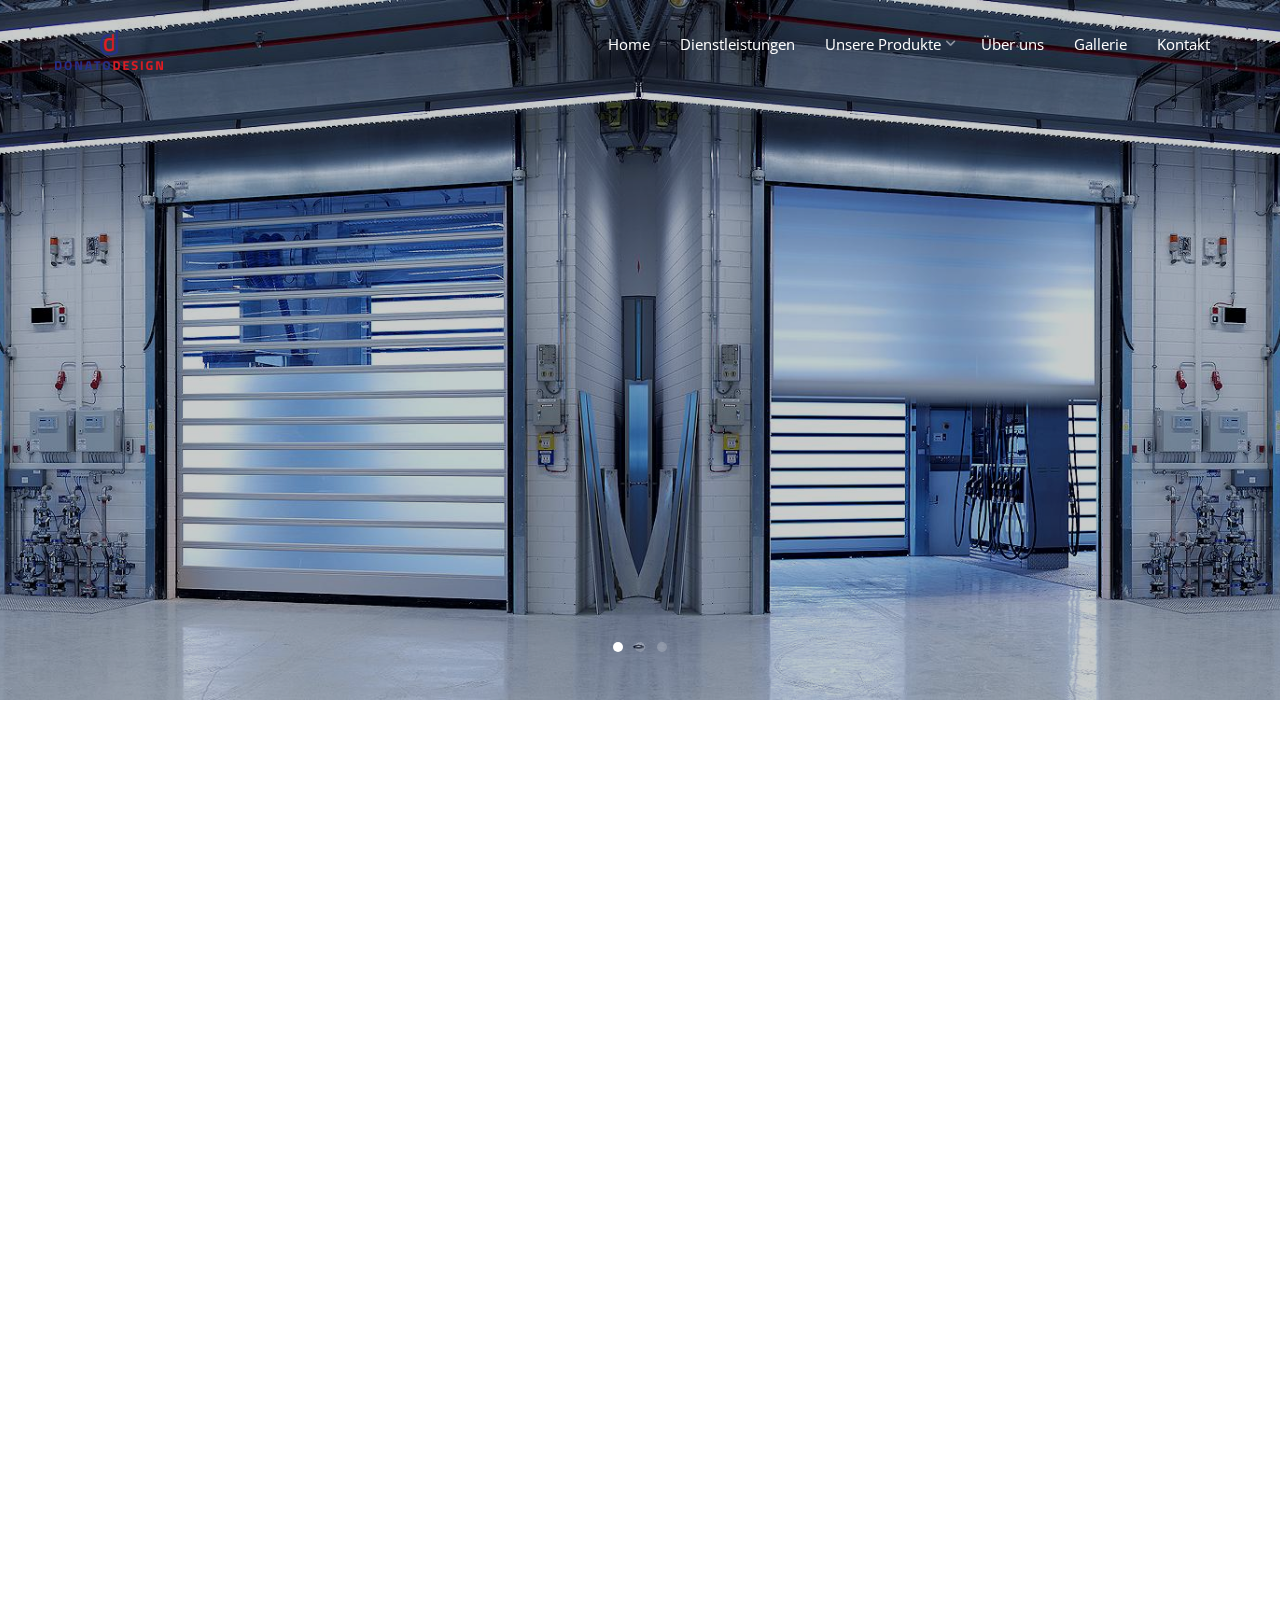
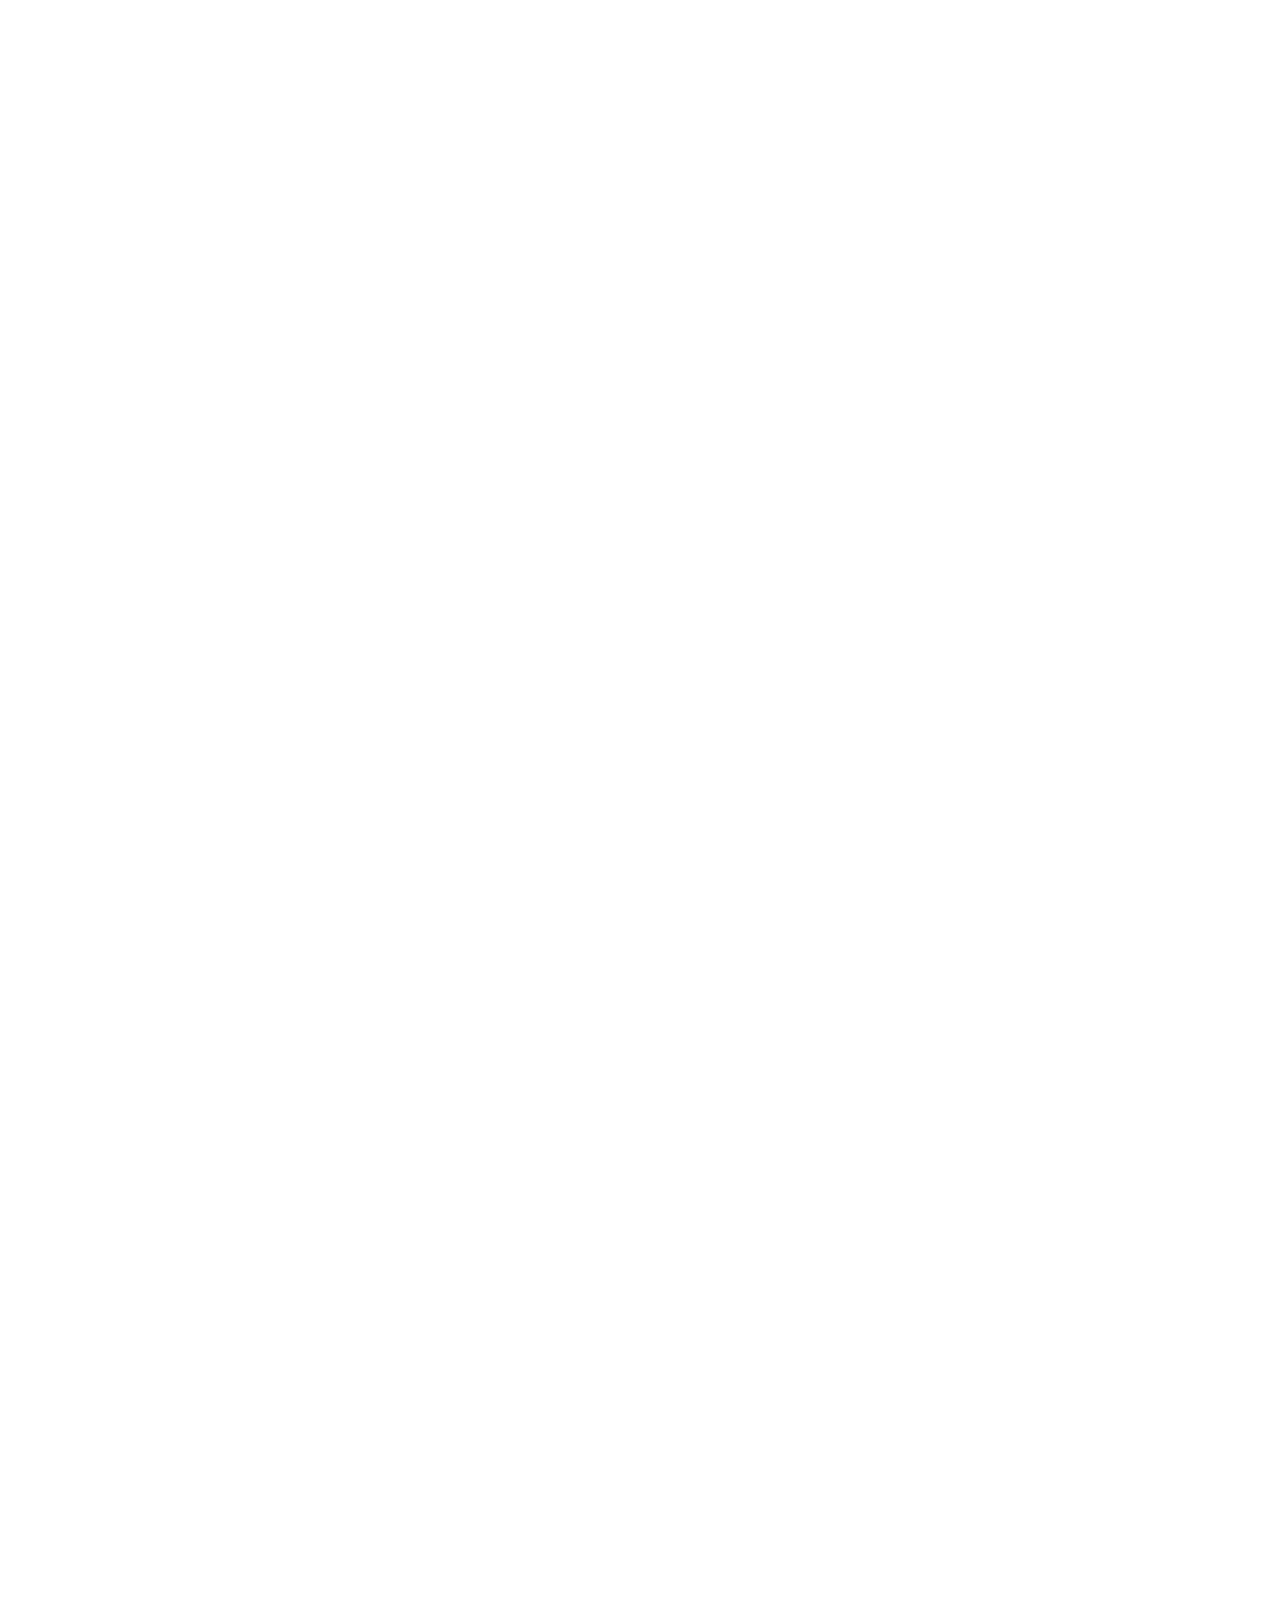
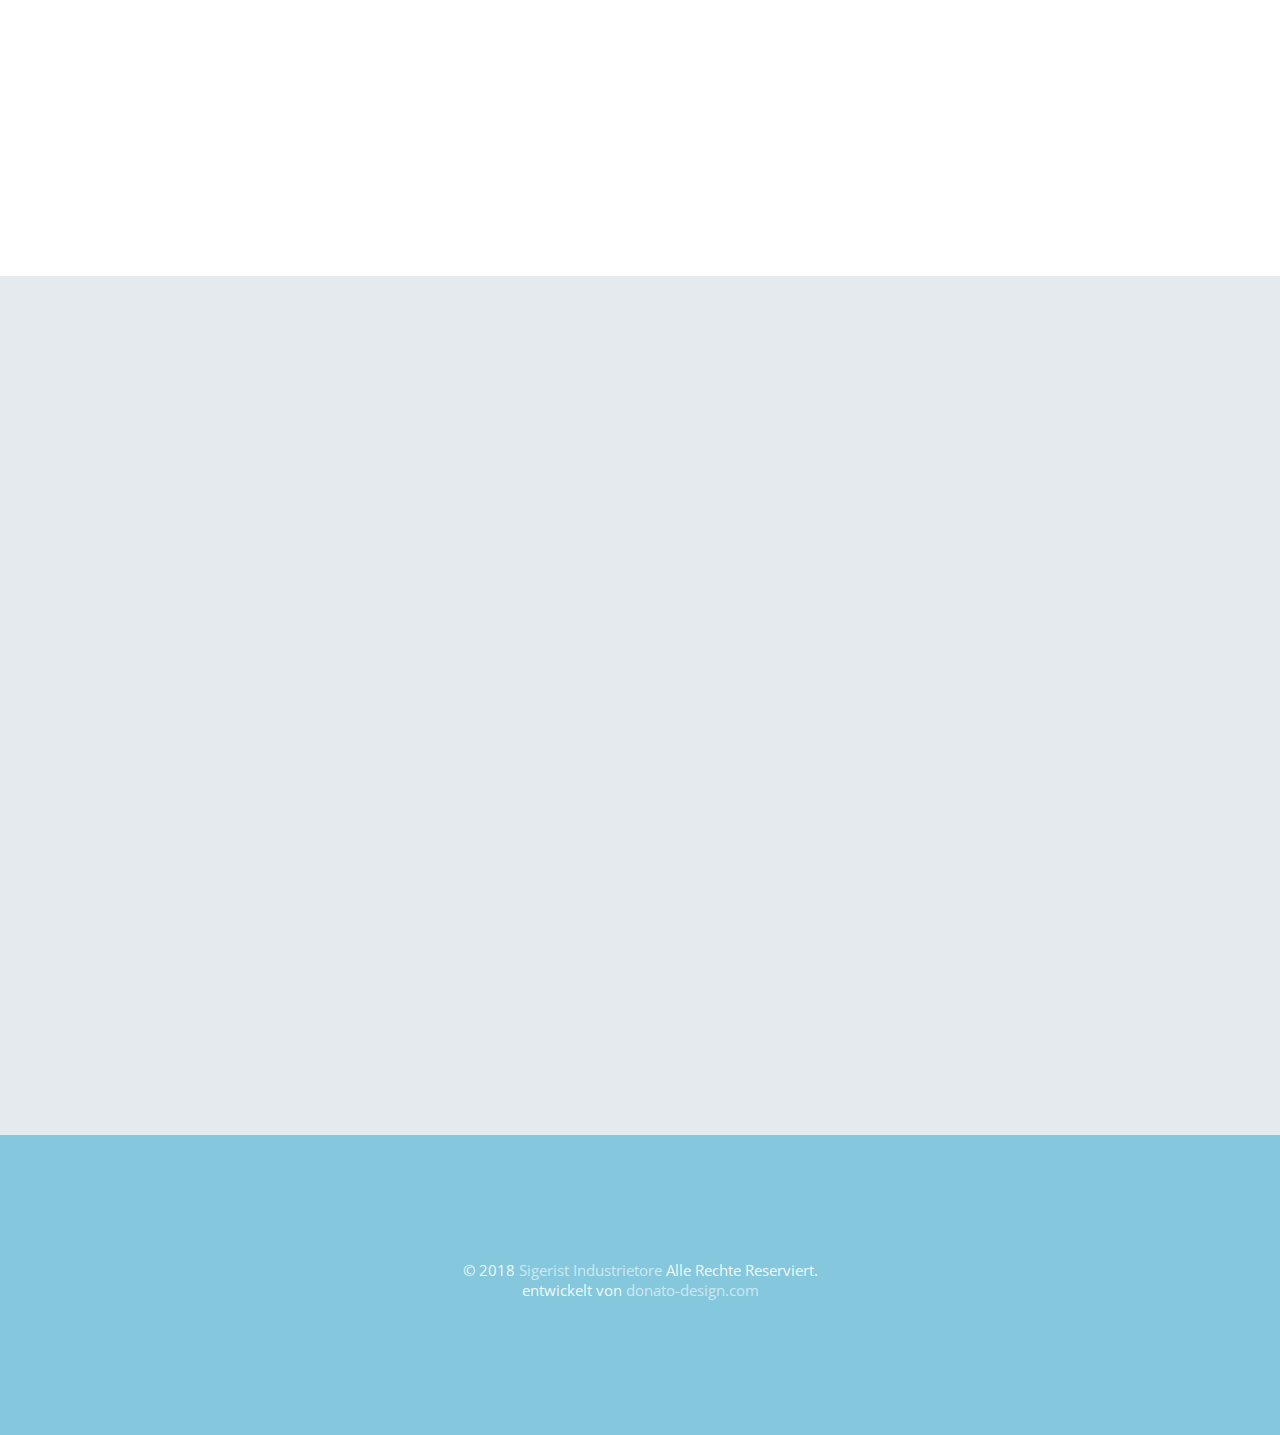
<file: index.html>
<!DOCTYPE html>
<html lang="en">
  <head>
    <meta charset="utf-8">
    <meta name="viewport" content="width=device-width, initial-scale=1">
    <title>SIGERIST &mdash; INDUSTRIETORE</title>
    <meta name="description" content="sigerist industrietore">
    <meta name="keywords" content="sigerist, industrietore">

    <link href="https://fonts.googleapis.com/css?family=Open+Sans|Source+Sans+Pro" rel="stylesheet">
    <link rel="stylesheet" href="css/styles-merged.css">
    <link rel="stylesheet" href="css/style.min.css">

    <!--[if lt IE 9]>
      <script src="js/vendor/html5shiv.min.js"></script>
      <script src="js/vendor/respond.min.js"></script>
    <![endif]-->
  </head>
  <body>

    <!-- Fixed navbar -->


    <nav class="navbar navbar-default navbar-fixed-top probootstrap-navbar">
      <div class="container">
        <div class="navbar-header">
          <button type="button" class="navbar-toggle collapsed" data-toggle="collapse" data-target="#navbar-collapse" aria-expanded="false" aria-controls="navbar">
            <span class="sr-only">Toggle navigation</span>
            <span class="icon-bar"></span>
            <span class="icon-bar"></span>
            <span class="icon-bar"></span>
          </button>
          <a class="navbar-brand" href="index.html" title="Sigerist">Sigerist</a>
        </div>

        <div id="navbar-collapse" class="navbar-collapse collapse">
          <ul class="nav navbar-nav navbar-right">
            <li><a href="index.html">Home</a></li>
            <li><a href="services.html">Dienstleistungen</a></li>
            <li class="dropdown">
              <a href="#" data-toggle="dropdown" class="dropdown-toggle">Unsere Produkte</a>
              <ul class="dropdown-menu">
                <li><a href="#">Produkt1</a></li>
                <li><a href="portfolio.html">Produkt2</a></li>
                <li><a href="portfolio-single.html">Produkt3</a></li>
                <li class="dropdown-submenu dropdown">
                  <a href="#" data-toggle="dropdown" class="dropdown-toggle"><span>Weitere Produkte</span></a>
                  <ul class="dropdown-menu">
                    <li><a href="#">1</a></li>
                    <li><a href="#">2</a></li>
                    <li><a href="#">3</a></li>
                    <li><a href="#">4</a></li>
                  </ul>
                </li>
              </ul>
            </li>
            <li><a href="about.html">Über uns</a></li>
            <li><a href="gallery.html">Gallerie</a></li>
            <li><a href="contact.html">Kontakt</a></li>
          </ul>
        </div>
      </div>
    </nav>

    <section class="flexslider">
      <ul class="slides">
        <li style="background-image: url(img/tore1.jpg)" class="overlay">
          <div class="container">
            <div class="row">
              <div class="col-md-8 col-md-offset-2">
                <div class="probootstrap-slider-text text-center">
                  <h1 class="probootstrap-heading probootstrap-animate">IHR TEXT HIER</h1>
                </div>
              </div>
            </div>
          </div>
        </li>
        <li style="background-image: url(img/tore2.jpg)" class="overlay">
          <div class="container">
            <div class="row">
              <div class="col-md-8 col-md-offset-2">
                <div class="probootstrap-slider-text text-center">
                  <h1 class="probootstrap-heading probootstrap-animate">IHR TEXT HIER 2</h1>
                </div>
              </div>
            </div>
          </div>

        </li>
        <li style="background-image: url(img/tore3.jpg)" class="overlay">
          <div class="container">
            <div class="row">
              <div class="col-md-8 col-md-offset-2">
                <div class="probootstrap-slider-text text-center">
                  <h1 class="probootstrap-heading probootstrap-animate">IHR TEXT HIER 3</h1>
                </div>
              </div>
            </div>
          </div>
        </li>
      </ul>
    </section>
    <section class="probootstrap-section probootstrap-bg-white">
      <div class="container">
        <div class="row">
          <div class="col-md-6 probootstrap-animate">
            <h2 class="mb0">Willkommen bei Sigerist Industrietore</h2>
            <p class="lead mt0">Fabrikationen nach eigenen Patenten</p>
          </div>
          <div class="col-md-6 probootstrap-animate">
            <p>Lorem ipsum dolor sit amet consectetur adipisicing elit. Aliquid dolorum saepe magnam natus perferendis corrupti tenetur quidem suscipit eaque blanditiis corporis veniam molestias qui culpa veritatis officiis eum. Doloribus quos minus quas reprehenderit! Ad provident sunt totam culpa tenetur? Libero maxime molestiae cumque excepturi. </p>
            <p>Eveniet tempora a nisi aut debitis! Recusandae dolores vero autem expedita nihil asperiores maxime modi ducimus nemo dicta nulla dolore? Inventore necessitatibus non laboriosam eos quod dignissimos soluta sunt id fugiat debitis nam omnis? A ullam minima excepturi nulla totam necessitatibus illum modi exercitationem blanditiis quaerat at fugit ad eveniet ipsum error quod sit cumque impedit!</p>
          </div>
        </div>
      </div>
    </section>
    <section class="probootstrap-section probootstrap-bg-white">
      <div class="container">
        <div class="row">
          <div class="col-md-6 col-md-offset-3 text-center section-heading probootstrap-animate">
            <h2>Was wir anbieten</h2>
          </div>
        </div>
        <!-- END row -->
        <div class="row">
          <div class="col-md-6">
            <div class="probootstrap-service-2 probootstrap-animate">
              <div class="image">
                <div class="image-bg">
                  <img src="img/img_sm_1.jpg" alt="Free Bootstrap Template by uicookies.com">
                </div>
              </div>
              <div class="text">
                <h3>ANGEBOT1</h3>
                <p>Lorem ipsum dolor sit amet consectetur adipisicing elit. Laboriosam pariatur modi praesentium deleniti molestiae officiis atque numquam quos quis nisi voluptatum architecto rerum error.</p>
              </div>
            </div>

            <div class="probootstrap-service-2 probootstrap-animate">
              <div class="image">
                <div class="image-bg">
                  <img src="img/img_sm_3.jpg" alt="Free Bootstrap Template by uicookies.com">
                </div>
              </div>
              <div class="text">
                <h3>ANGEBOT2</h3>
                <p>Lorem ipsum dolor sit amet consectetur adipisicing elit. Laboriosam pariatur modi praesentium deleniti molestiae officiis atque numquam quos quis nisi voluptatum architecto rerum error.</p>
              </div>
            </div>

          </div>
          <div class="col-md-6">
            <div class="probootstrap-service-2 probootstrap-animate">
              <div class="image">
                <div class="image-bg">
                  <img src="img/img_sm_2.jpg" alt="Free Bootstrap Template by uicookies.com">
                </div>
              </div>
              <div class="text">
                <h3>ANGEBOT3</h3>
                <p>Lorem ipsum dolor sit amet consectetur adipisicing elit. Laboriosam pariatur modi praesentium deleniti molestiae officiis atque numquam quos quis nisi voluptatum architecto rerum error.</p>
              </div>
            </div>

            <div class="probootstrap-service-2 probootstrap-animate">
              <div class="image">
                <div class="image-bg">
                  <img src="img/img_sm_4.jpg" alt="Free Bootstrap Template by uicookies.com">
                </div>
              </div>
              <div class="text">
                <h3>ANGEBOT4</h3>
                <p>Lorem ipsum dolor sit amet consectetur adipisicing elit. Laboriosam pariatur modi praesentium deleniti molestiae officiis atque numquam quos quis nisi voluptatum architecto rerum error.</p>
              </div>
            </div>

          </div>
        </div>
      </div>
    </section>

    <section class="probootstrap-section probootstrap-bg-white ">
      <div class="container">
        <div class="row">
          <div class="col-md-8 col-md-offset-2 section-heading text-center probootstrap-animate">
            <h2>Letzte arbeiten</h2>
          </div>
        </div>
      </div>
      <div class="owl-carousel owl-work probootstrap-animate">
        <div class="item">
          <a href="portfolio-single.html">
            <img src="img/work_1.jpg" alt="arbeit1">
          </a>
        </div>
        <div class="item">
          <a href="portfolio-single.html">
            <img src="img/work_2.jpg" alt="arbeit2">
          </a>
        </div>
        <div class="item">
          <a href="portfolio-single.html">
            <img src="img/work_3.jpg" alt="arbeit3">
          </a>
        </div>
        <div class="item">
          <a href="portfolio-single.html">
            <img src="img/work_4.jpg" alt="arbeit4">
          </a>
        </div>
        <div class="item">
          <a href="portfolio-single.html">
            <img src="img/work_5.jpg" alt="arbeit5">
          </a>
        </div>
        <div class="item">
          <a href="portfolio-single.html">
            <img src="img/work_6.jpg" alt="arbeit6">
          </a>
        </div>
        <div class="item">
          <a href="portfolio-single.html">
            <img src="img/work_7.jpg" alt="arbeit7">
          </a>
        </div>
      </div>
    </section>

    <section class="probootstrap-section proboostrap-clients probootstrap-bg-white probootstrap-zindex-above-showcase">
      <div class="container">

        <div class="row">
          <div class="col-md-6 col-md-offset-3 text-center section-heading probootstrap-animate">
            <h2>Unsere langjährigen Kunden</h2>
            <p class="lead">Lorem ipsum dolor sit amet consectetur adipisicing elit. Iusto provident qui tempore natus quos quibusdam soluta at.</p>
          </div>
        </div>
        <!-- END row -->
        <div class="row">
          <div class="col-md-3 col-sm-6 col-xs-6 text-center client-logo probootstrap-animate">
            <img src="img/client_1.png" class="img-responsive" alt="client1">
          </div>
          <div class="col-md-3 col-sm-6 col-xs-6 text-center client-logo probootstrap-animate">
            <img src="img/client_2.png" class="img-responsive" alt="client2">
          </div>
          <div class="clearfix visible-sm-block visible-xs-block"></div>
          <div class="col-md-3 col-sm-6 col-xs-6 text-center client-logo probootstrap-animate">
            <img src="img/client_3.png" class="img-responsive" alt="client3">
          </div>
          <div class="col-md-3 col-sm-6 col-xs-6 text-center client-logo probootstrap-animate">
            <img src="img/client_4.png" class="img-responsive" alt="client4">
          </div>

        </div>
      </div>
    </section>


    <section class="probootstrap-section">
      <div class="container">
        <div class="row">
          <div class="col-md-6 col-md-offset-3 text-center section-heading probootstrap-animate">
            <h2>Warum sich eine Zusammenarbeit mit uns lohnt</h2>
            <p class="lead">Lorem ipsum dolor sit amet consectetur adipisicing elit. Iusto provident qui tempore natus quos quibusdam soluta at.</p>
          </div>
        </div>
        <div class="row">
          <div class="col-md-6">
            <div class="service left-icon probootstrap-animate">
              <div class="icon"><i class="icon-mobile3"></i></div>
              <div class="text">
                <h3>grund1</h3>
                <p>Lorem ipsum dolor sit amet consectetur adipisicing elit. Iusto provident qui tempore natus quos quibusdam soluta at.</p>
              </div>
            </div>
            <div class="service left-icon probootstrap-animate">
              <div class="icon"><i class="icon-presentation"></i></div>
              <div class="text">
                <h3>grund2</h3>
                <p>Lorem ipsum dolor sit amet consectetur adipisicing elit. Iusto provident qui tempore natus quos quibusdam soluta at.</p>
              </div>
            </div>
            <div class="service left-icon probootstrap-animate">
              <div class="icon"><i class="icon-circle-compass"></i></div>
              <div class="text">
                <h3>grund3</h3>
                <p>Lorem ipsum dolor sit amet consectetur adipisicing elit. Iusto provident qui tempore natus quos quibusdam soluta at.</p>
              </div>
            </div>
          </div>
          <div class="col-md-6">
            <div class="service left-icon probootstrap-animate">
              <div class="icon"><i class="icon-lightbulb"></i></div>
              <div class="text">
                <h3>grund4</h3>
                <p>Lorem ipsum dolor sit amet consectetur adipisicing elit. Iusto provident qui tempore natus quos quibusdam soluta at.</p>
              </div>
            </div>

            <div class="service left-icon probootstrap-animate">
              <div class="icon"><i class="icon-magnifying-glass2"></i></div>
              <div class="text">
                <h3>grund5</h3>
                <p>Lorem ipsum dolor sit amet consectetur adipisicing elit. Iusto provident qui tempore natus quos quibusdam soluta at.</p>
              </div>
            </div>

            <div class="service left-icon probootstrap-animate">
              <div class="icon"><i class="icon-browser2"></i></div>
              <div class="text">
                <h3>grund6</h3>
                <p>Lorem ipsum dolor sit amet consectetur adipisicing elit. Iusto provident qui tempore natus quos quibusdam soluta at.</p>
              </div>
            </div>

          </div>
        </div>
        <!-- END row -->
      </div>
    </section>
<!-- TESTMONIAL1
    <section class="probootstrap-section probootstrap-border-top probootstrap-bg-white">
      <div class="container">
        <div class="row">
          <div class="col-md-6 col-md-offset-3 text-center section-heading probootstrap-animate">
            <h2>Testimonial</h2>
          </div>
        </div>
      T1 -->
        <!-- END row -->
        <!-- T2
        <div class="row">
          <div class="col-md-12 probootstrap-animate">
            <div class="owl-carousel owl-carousel-testimony owl-carousel-fullwidth">
              <div class="item">

                <div class="probootstrap-testimony-wrap text-center">
                  <figure>
                    <img src="img/person_1.jpg" alt="Free Bootstrap Template by uicookies.com">
                  </figure>
                  <blockquote class="quote">&ldquo;Design must be functional and functionality must be translated into visual aesthetics, without any reliance on gimmicks that have to be explained.&rdquo; <cite class="author">&mdash; Ferdinand A. Porsche <br> <span>Design Lead at AirBNB</span></cite></blockquote>
                </div>

              </div>
              <div class="item">
                <div class="probootstrap-testimony-wrap text-center">
                  <figure>
                    <img src="img/person_2.jpg" alt="Free Bootstrap Template by uicookies.com">
                  </figure>
                  <blockquote class="quote">&ldquo;Creativity is just connecting things. When you ask creative people how they did something, they feel a little guilty because they didn’t really do it, they just saw something. It seemed obvious to them after a while.&rdquo; <cite class="author">&mdash; Steve Jobs <br> <span>Co-Founder Square</span></cite></blockquote>
                </div>
              </div>
              <div class="item">
                <div class="probootstrap-testimony-wrap text-center">
                  <figure>
                    <img src="img/person_3.jpg" alt="Free Bootstrap Template by uicookies.com">
                  </figure>
                  <blockquote class="quote">&ldquo;I think design would be better if designers were much more skeptical about its applications. If you believe in the potency of your craft, where you choose to dole it out is not something to take lightly.&rdquo; <cite class="author">&mdash; Frank Chimero <br> <span>Creative Director at Twitter</span></cite></blockquote>
                </div>
              </div>

            </div>
          </div>
        </div>
    T2  -->
        <!-- END row -->
      </div>
    </section>


    <footer class="probootstrap-footer">
      <!-- SOCIAL MEDIA ICONS
      <div class="container">
        <div class="row">
          <div class="col-md-12 text-center">
              <ul class="probootstrap-footer-social">
                <li><a href="#"><i class="icon-twitter"></i></a></li>
                <li><a href="#"><i class="icon-facebook"></i></a></li>
                <li><a href="#"><i class="icon-github"></i></a></li>
                <li><a href="#"><i class="icon-dribbble"></i></a></li>
                <li><a href="#"><i class="icon-linkedin"></i></a></li>
                <li><a href="#"><i class="icon-youtube"></i></a></li>
              </ul>
          </div>
        </div>
      SOCIAL MEDIA ICONS -->
        <!-- END row -->
        <div class="row">
          <div class="col-md-12 copyright text-center">
            <p>&copy; 2018 <a href="https://probootstrap.com/">Sigerist Industrietore</a> Alle Rechte Reserviert. <br>entwickelt von </i><a href="https://www.donato-design.com/">donato-design.com</a></p>
          </div>
        </div>
      </div>
    </footer>


    <script src="js/scripts.min.js"></script>
    <script src="js/custom.min.js"></script>

  </body>
</html>
</file>
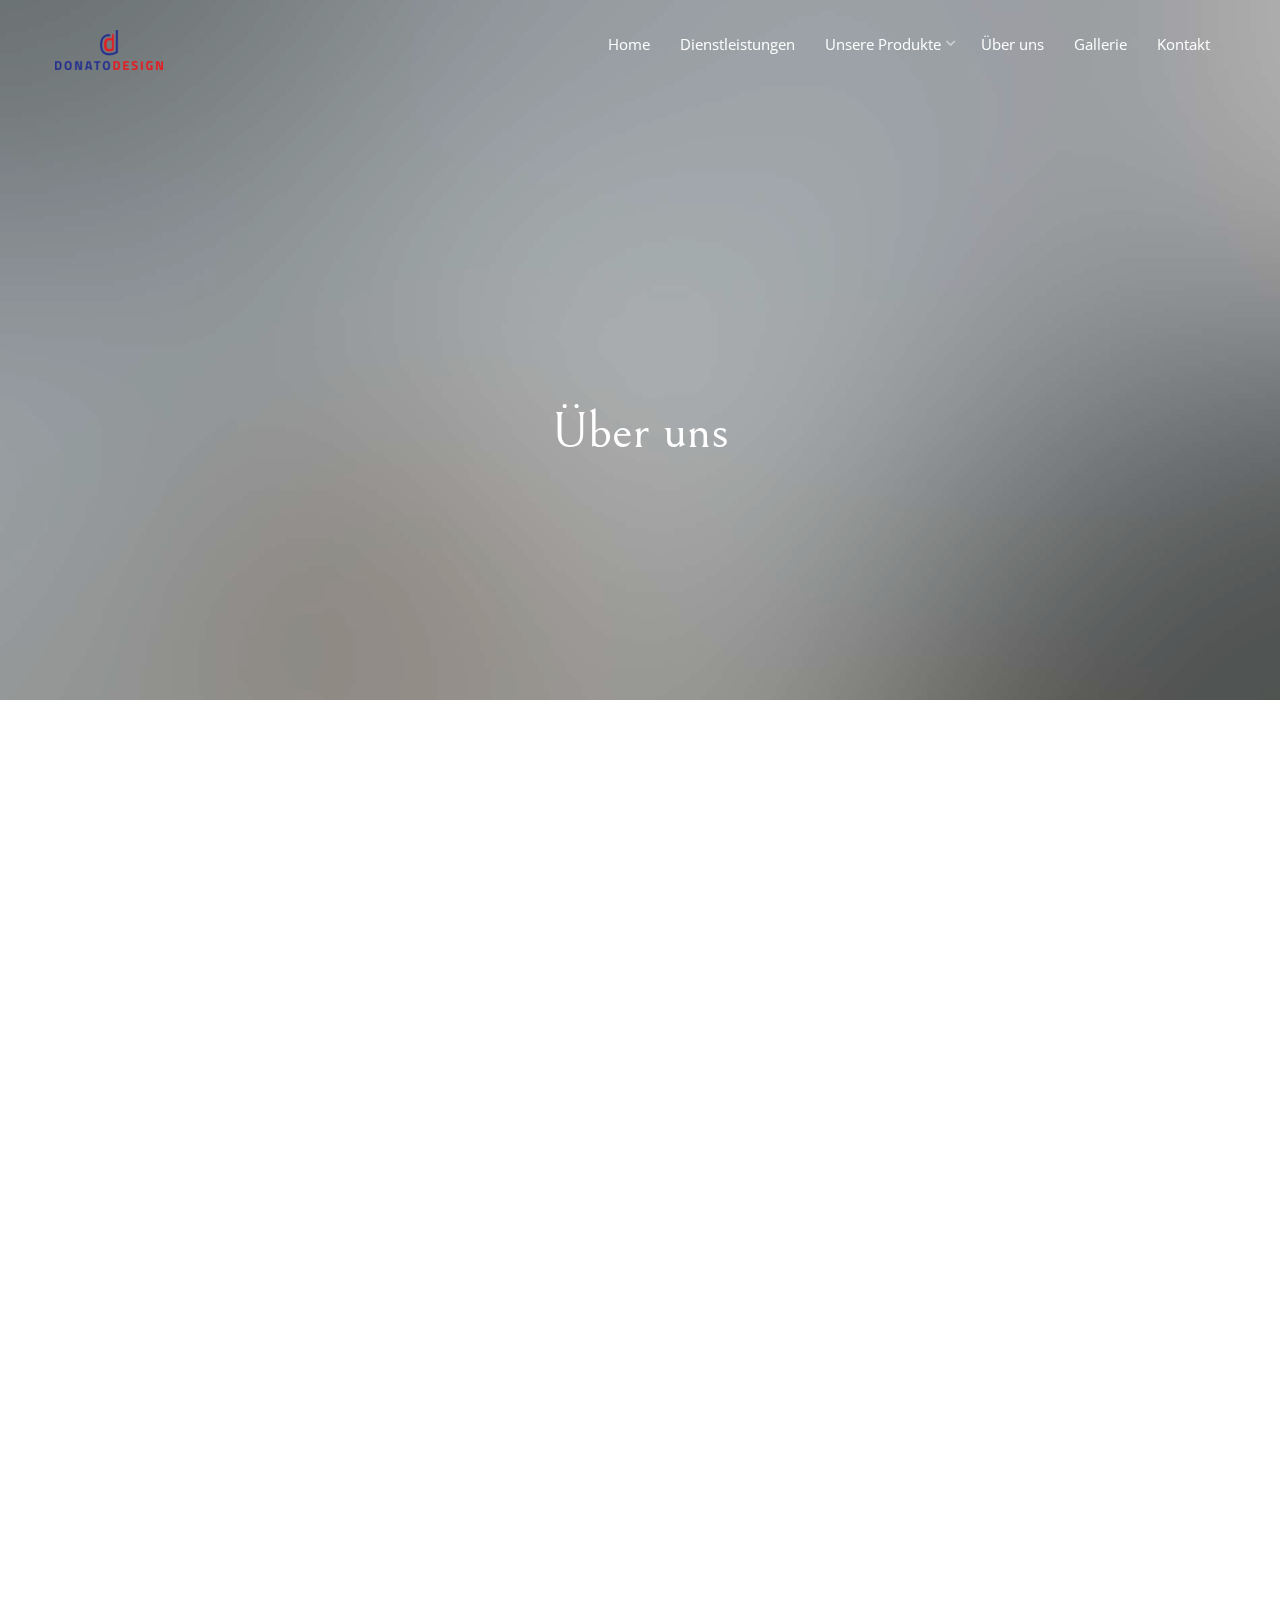
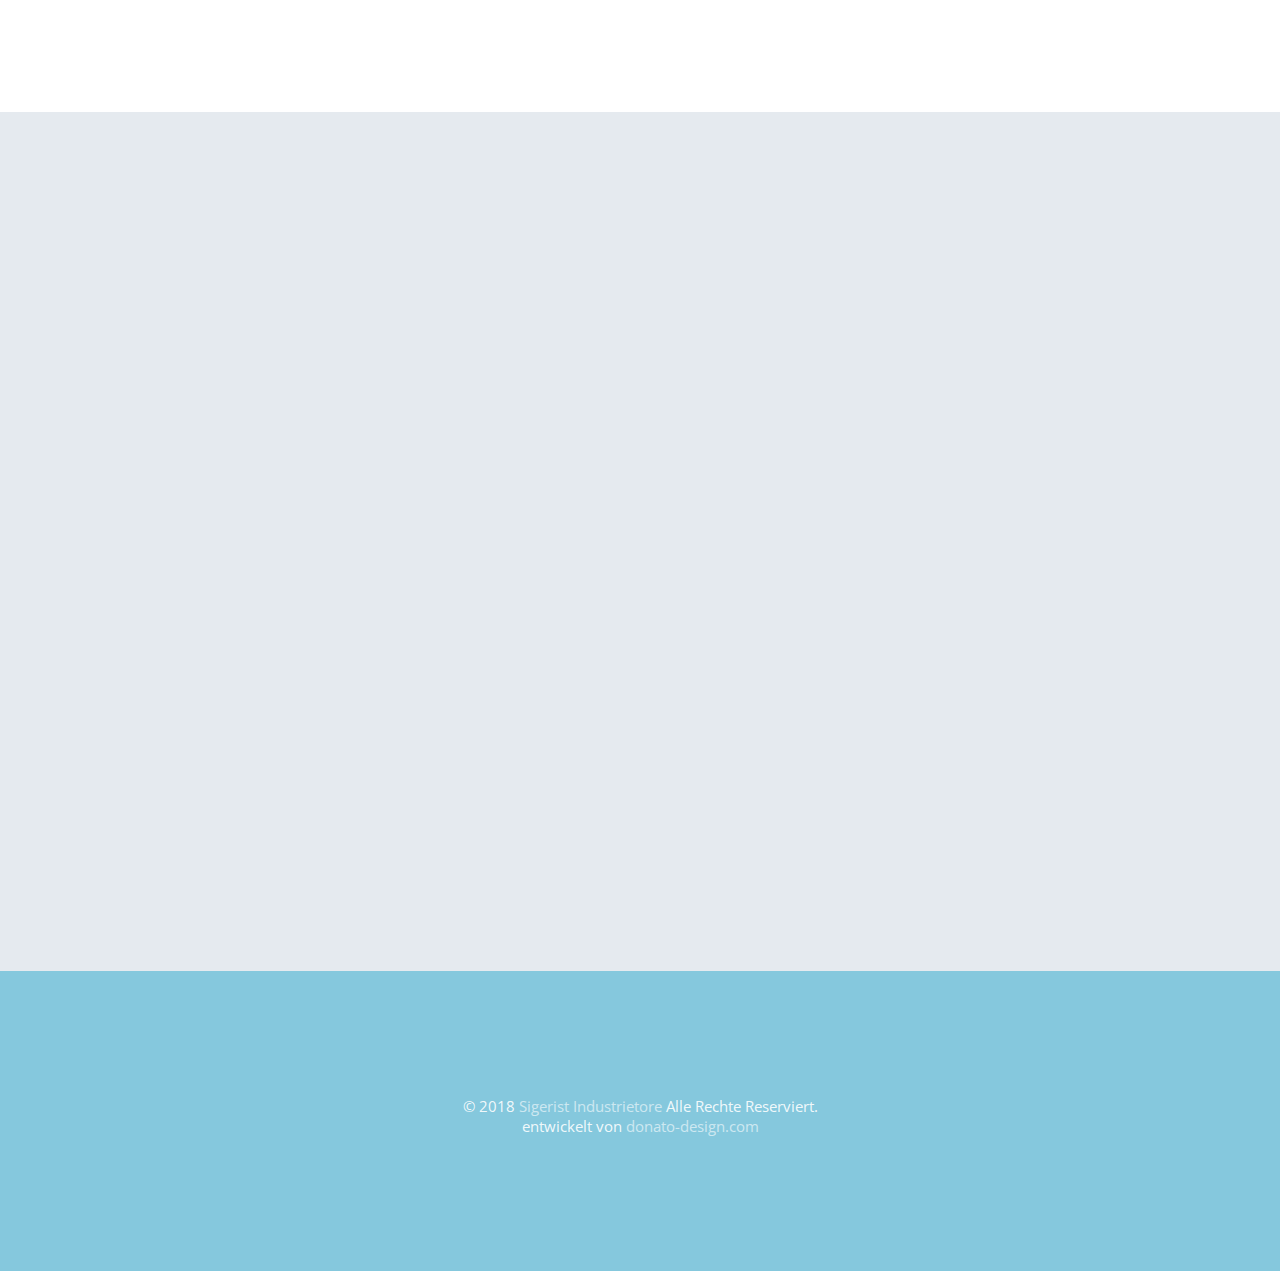
<file: about.html>
<!DOCTYPE html>
<html lang="en">
  <head>
    <meta charset="utf-8">
    <meta name="viewport" content="width=device-width, initial-scale=1">
    <title>SIGERIST &mdash; INDUSTRIETORE</title>
    <meta name="description" content="sigerist industrietore">
    <meta name="keywords" content="sigerist, industrietore">

    <link href="https://fonts.googleapis.com/css?family=Bellefair|Open+Sans" rel="stylesheet">
    <link rel="stylesheet" href="css/styles-merged.css">
    <link rel="stylesheet" href="css/style.min.css">

    <!--[if lt IE 9]>
      <script src="js/vendor/html5shiv.min.js"></script>
      <script src="js/vendor/respond.min.js"></script>
    <![endif]-->
  </head>
  <body>

    <!-- Fixed navbar -->


    <nav class="navbar navbar-default navbar-fixed-top probootstrap-navbar">
      <div class="container">
        <div class="navbar-header">
          <button type="button" class="navbar-toggle collapsed" data-toggle="collapse" data-target="#navbar-collapse" aria-expanded="false" aria-controls="navbar">
            <span class="sr-only">Toggle navigation</span>
            <span class="icon-bar"></span>
            <span class="icon-bar"></span>
            <span class="icon-bar"></span>
          </button>
          <a class="navbar-brand" href="index.html" title="Sigerist">Sigerist</a>
        </div>

        <div id="navbar-collapse" class="navbar-collapse collapse">
          <ul class="nav navbar-nav navbar-right">
            <li><a href="index.html">Home</a></li>
            <li><a href="services.html">Dienstleistungen</a></li>
            <li class="dropdown">
              <a href="#" data-toggle="dropdown" class="dropdown-toggle">Unsere Produkte</a>
              <ul class="dropdown-menu">
                <li><a href="#">Produkt1</a></li>
                <li><a href="portfolio.html">Produkt2</a></li>
                <li><a href="portfolio-single.html">Produkt3</a></li>
                <li class="dropdown-submenu dropdown">
                  <a href="#" data-toggle="dropdown" class="dropdown-toggle"><span>Weitere Produkte</span></a>
                  <ul class="dropdown-menu">
                    <li><a href="#">1</a></li>
                    <li><a href="#">2</a></li>
                    <li><a href="#">3</a></li>
                    <li><a href="#">4</a></li>
                  </ul>
                </li>
              </ul>
            </li>
            <li><a href="about.html">Über uns</a></li>
            <li><a href="gallery.html">Gallerie</a></li>
            <li><a href="contact.html">Kontakt</a></li>
          </ul>
        </div>
      </div>
    </nav>

    <section class="flexslider">
      <ul class="slides">
        <li style="background-image: url(img/slider_1.jpg)" class="overlay">
          <div class="container">
            <div class="row">
              <div class="col-md-8 col-md-offset-2">
                <div class="probootstrap-slider-text text-center">
                  <h1 class="probootstrap-heading">Über uns</h1>
                </div>
              </div>
            </div>
          </div>
        </li>

      </ul>
    </section>

    <section class="probootstrap-section probootstrap-bg-white">
      <div class="container">
        <div class="row">
          <div class="col-md-6 col-md-offset-3 text-center section-heading probootstrap-animate">
            <h2>Eine kurze Geschichte</h2>
          </div>
        </div>
        <!-- END row -->
        <div class="row mb40">
          <div class="col-md-6 probootstrap-animate">
            <p>Lorem ipsum dolor sit amet consectetur adipisicing elit. Facere est aspernatur quibusdam harum id. Et tenetur reiciendis repellat dolore aliquam nam maxime fuga quas eius maiores nesciunt enim earum! Beatae harum sed nam fugit error. Est tempora maxime obcaecati atque iusto. Reprehenderit sint deserunt necessitatibus magnam natus vero beatae saepe explicabo molestias similique fuga amet facilis molestiae recusandae voluptas dolore. Sed facilis quo voluptates ratione temporibus tempore autem iure rerum eum optio consectetur in reiciendis totam quibusdam esse maxime pariatur nesciunt similique accusantium dignissimos maiores asperiores sunt numquam! </p>
          </div>
          <div class="col-md-6 probootstrap-animate">
            <p>Lorem ipsum dolor sit amet, consectetur adipisicing elit. Minus molestias tempora voluptate eveniet omnis nisi eos, eum nulla ea ad! Rem quo esse facere, vel dolorem recusandae, deserunt officia a, quia illo accusamus, excepturi nam cumque et cupiditate ratione tempore? Expedita in possimus odit illo vitae ea fugit sapiente totam! Id labore ipsum molestias sunt ex. Voluptates deleniti delectus nulla esse similique.</p>
          </div>
        </div>
        <!-- END row -->

        <div class="row">
          <div class="col-md-4 probootstrap-animate">
            <img src="img/img_sm_4.jpg" alt="geschichteimg" class="img-responsive">
          </div>
          <div class="col-md-4 probootstrap-animate">
            <img src="img/img_sm_2.jpg" alt="geschichteimg2" class="img-responsive">
          </div>
          <div class="col-md-4 probootstrap-animate">
            <img src="img/img_sm_3.jpg" alt="geschichteimg3" class="img-responsive">
          </div>
        </div>

      </div>
    </section>



    <section class="probootstrap-section">
      <div class="container">
        <div class="row">
          <div class="col-md-6 col-md-offset-3 text-center section-heading probootstrap-animate">
            <h2>Warum sich eine Zusammenarbeit mit uns lohnt</h2>
            <p class="lead">Lorem ipsum dolor sit amet consectetur adipisicing elit. Iusto provident qui tempore natus quos quibusdam soluta at.</p>
          </div>
        </div>
        <div class="row">
          <div class="col-md-6">
            <div class="service left-icon probootstrap-animate">
              <div class="icon"><i class="icon-mobile3"></i></div>
              <div class="text">
                <h3>grund1</h3>
                <p>Lorem ipsum dolor sit amet consectetur adipisicing elit. Iusto provident qui tempore natus quos quibusdam soluta at.</p>
              </div>
            </div>
            <div class="service left-icon probootstrap-animate">
              <div class="icon"><i class="icon-presentation"></i></div>
              <div class="text">
                <h3>grund2</h3>
                <p>Lorem ipsum dolor sit amet consectetur adipisicing elit. Iusto provident qui tempore natus quos quibusdam soluta at.</p>
              </div>
            </div>
            <div class="service left-icon probootstrap-animate">
              <div class="icon"><i class="icon-circle-compass"></i></div>
              <div class="text">
                <h3>grund3</h3>
                <p>Lorem ipsum dolor sit amet consectetur adipisicing elit. Iusto provident qui tempore natus quos quibusdam soluta at.</p>
              </div>
            </div>
          </div>
          <div class="col-md-6">
            <div class="service left-icon probootstrap-animate">
              <div class="icon"><i class="icon-lightbulb"></i></div>
              <div class="text">
                <h3>grund4</h3>
                <p>Lorem ipsum dolor sit amet consectetur adipisicing elit. Iusto provident qui tempore natus quos quibusdam soluta at.</p>
              </div>
            </div>

            <div class="service left-icon probootstrap-animate">
              <div class="icon"><i class="icon-magnifying-glass2"></i></div>
              <div class="text">
                <h3>grund5</h3>
                <p>Lorem ipsum dolor sit amet consectetur adipisicing elit. Iusto provident qui tempore natus quos quibusdam soluta at.</p>
              </div>
            </div>

            <div class="service left-icon probootstrap-animate">
              <div class="icon"><i class="icon-browser2"></i></div>
              <div class="text">
                <h3>grund6</h3>
                <p>Lorem ipsum dolor sit amet consectetur adipisicing elit. Iusto provident qui tempore natus quos quibusdam soluta at.</p>
              </div>
            </div>

          </div>
        </div>
        <!-- END row -->
      </div>
    </section>

    <footer class="probootstrap-footer">
      <!-- SOCIAL MEDIA ICONS
      <div class="container">
        <div class="row">
          <div class="col-md-12 text-center">
              <ul class="probootstrap-footer-social">
                <li><a href="#"><i class="icon-twitter"></i></a></li>
                <li><a href="#"><i class="icon-facebook"></i></a></li>
                <li><a href="#"><i class="icon-github"></i></a></li>
                <li><a href="#"><i class="icon-dribbble"></i></a></li>
                <li><a href="#"><i class="icon-linkedin"></i></a></li>
                <li><a href="#"><i class="icon-youtube"></i></a></li>
              </ul>
          </div>
        </div>
      SOCIAL MEDIA ICONS -->
        <!-- END row -->
        <div class="row">
          <div class="col-md-12 copyright text-center">
            <p>&copy; 2018 <a href="https://probootstrap.com/">Sigerist Industrietore</a> Alle Rechte Reserviert. <br>entwickelt von </i><a href="https://www.donato-design.com/">donato-design.com</a></p>
          </div>
        </div>
      </div>
    </footer>


    <script src="js/scripts.min.js"></script>
    <script src="js/custom.min.js"></script>

  </body>
</html>
</file>
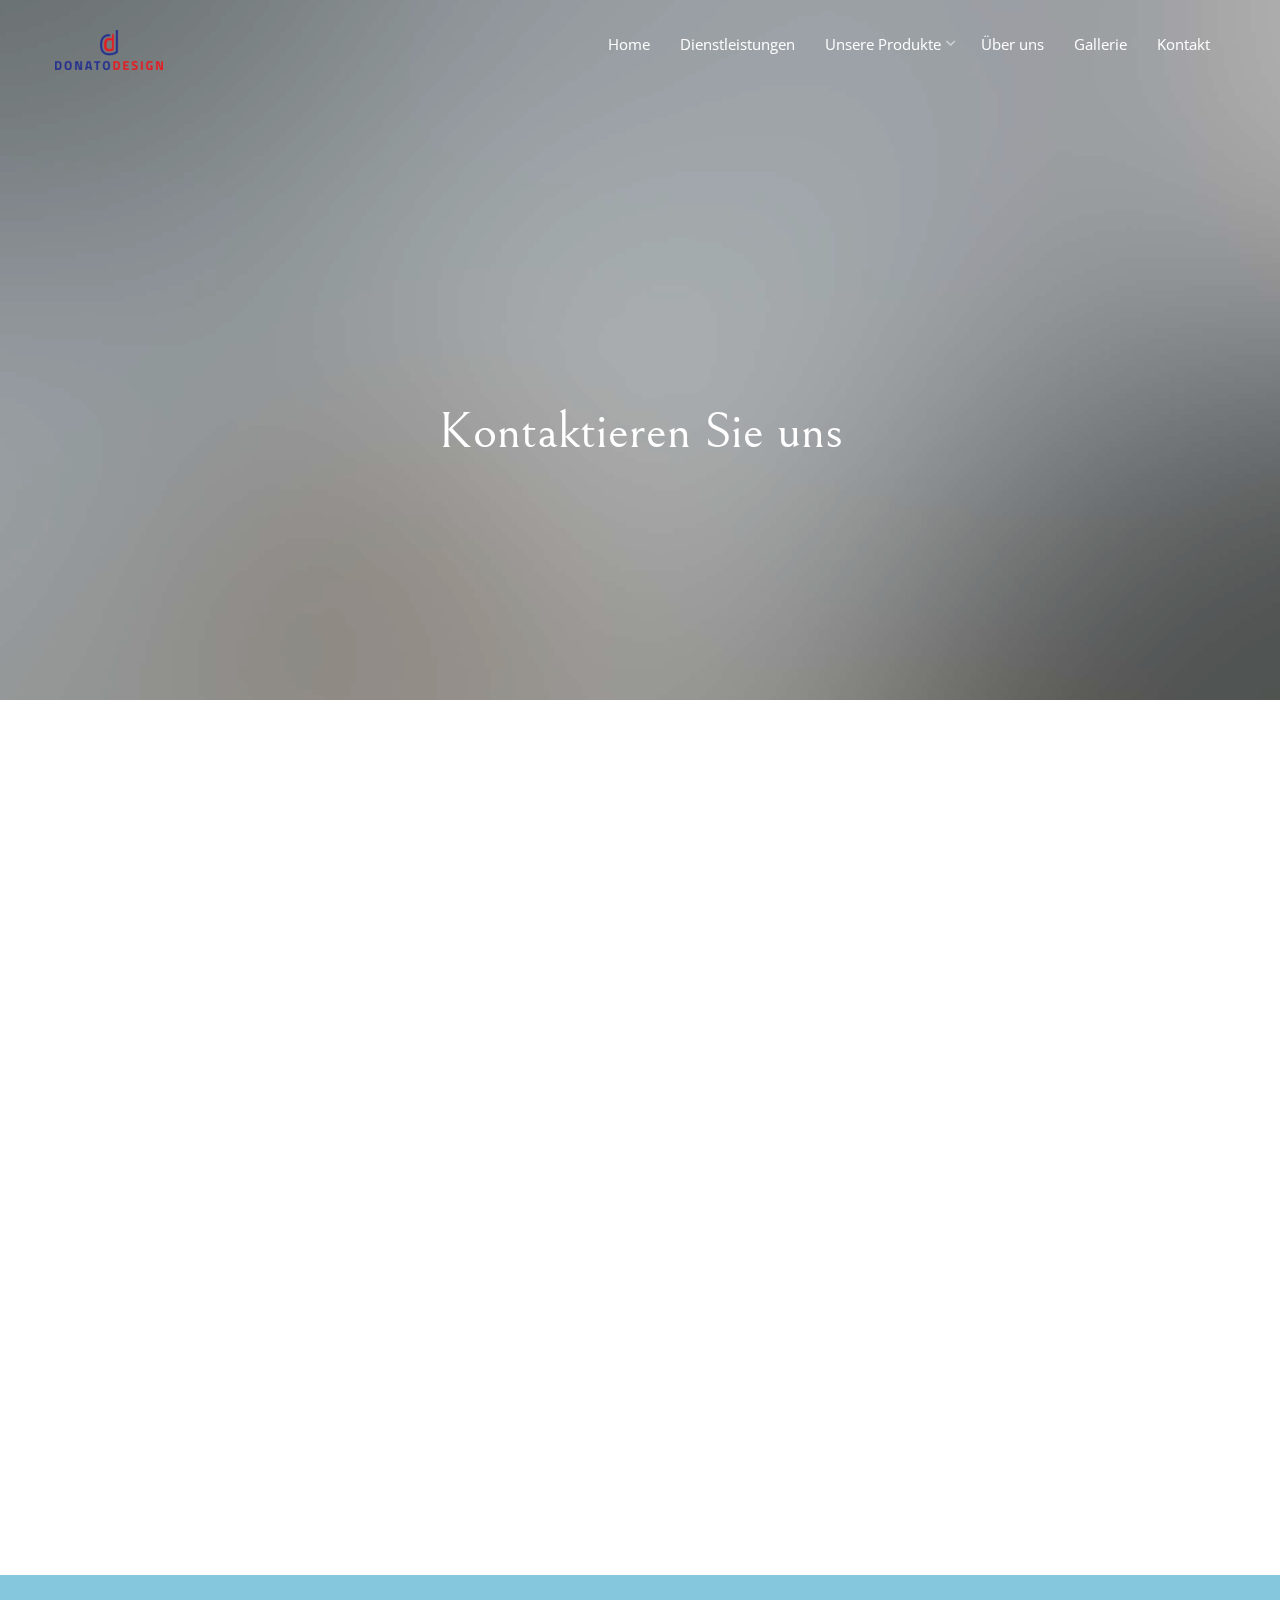
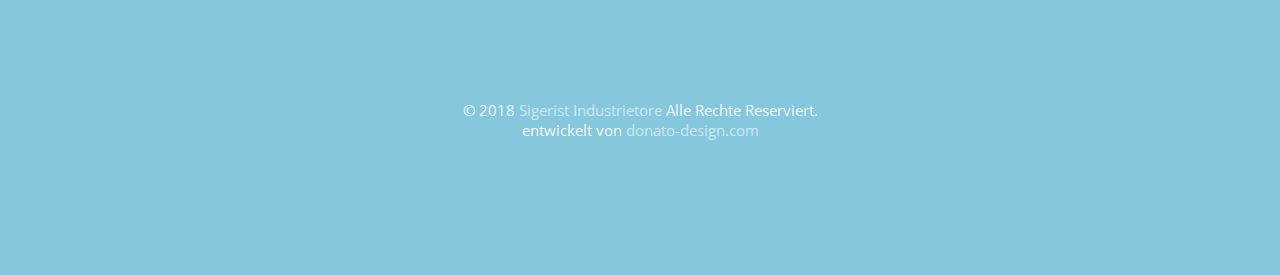
<file: contact.html>
<!DOCTYPE html>
<html lang="en">
  <head>
    <meta charset="utf-8">
    <meta name="viewport" content="width=device-width, initial-scale=1">
    <title>SIGERIST &mdash; INDUSTRIETORE</title>
    <meta name="description" content="sigerist industrietore">
    <meta name="keywords" content="sigerist, industrietore">

    <link href="https://fonts.googleapis.com/css?family=Bellefair|Open+Sans" rel="stylesheet">
    <link rel="stylesheet" href="css/styles-merged.css">
    <link rel="stylesheet" href="css/style.min.css">

    <!--[if lt IE 9]>
      <script src="js/vendor/html5shiv.min.js"></script>
      <script src="js/vendor/respond.min.js"></script>
    <![endif]-->
  </head>
  <body>

    <!-- Fixed navbar -->


    <nav class="navbar navbar-default navbar-fixed-top probootstrap-navbar">
      <div class="container">
        <div class="navbar-header">
          <button type="button" class="navbar-toggle collapsed" data-toggle="collapse" data-target="#navbar-collapse" aria-expanded="false" aria-controls="navbar">
            <span class="sr-only">Toggle navigation</span>
            <span class="icon-bar"></span>
            <span class="icon-bar"></span>
            <span class="icon-bar"></span>
          </button>
          <a class="navbar-brand" href="index.html" title="Sigerist">Sigerist</a>
        </div>

        <div id="navbar-collapse" class="navbar-collapse collapse">
          <ul class="nav navbar-nav navbar-right">
            <li><a href="index.html">Home</a></li>
            <li><a href="services.html">Dienstleistungen</a></li>
            <li class="dropdown">
              <a href="#" data-toggle="dropdown" class="dropdown-toggle">Unsere Produkte</a>
              <ul class="dropdown-menu">
                <li><a href="#">Produkt1</a></li>
                <li><a href="portfolio.html">Produkt2</a></li>
                <li><a href="portfolio-single.html">Produkt3</a></li>
                <li class="dropdown-submenu dropdown">
                  <a href="#" data-toggle="dropdown" class="dropdown-toggle"><span>Weitere Produkte</span></a>
                  <ul class="dropdown-menu">
                    <li><a href="#">1</a></li>
                    <li><a href="#">2</a></li>
                    <li><a href="#">3</a></li>
                    <li><a href="#">4</a></li>
                  </ul>
                </li>
              </ul>
            </li>
            <li><a href="about.html">Über uns</a></li>
            <li><a href="gallery.html">Gallerie</a></li>
            <li><a href="contact.html">Kontakt</a></li>
          </ul>
        </div>
      </div>
    </nav>

    <section class="flexslider">
      <ul class="slides">
        <li style="background-image: url(img/slider_1.jpg)" class="overlay">
          <div class="container">
            <div class="row">
              <div class="col-md-8 col-md-offset-2">
                <div class="probootstrap-slider-text text-center">
                  <h1 class="probootstrap-heading">Kontaktieren Sie uns</h1>
                </div>
              </div>
            </div>
          </div>
        </li>

      </ul>
    </section>

    <section class="probootstrap-section probootstrap-bg-white">
      <div class="container">
        <div class="row">
          <div class="col-md-5 probootstrap-animate">
            <form action="#" method="post" class="probootstrap-form">
              <div class="form-group">
                <label for="name">Vor- und Nachname</label>
                <input type="text" class="form-control" id="name" name="name">
              </div>
              <div class="form-group">
                <label for="email">Email</label>
                <input type="email" class="form-control" id="email" name="email">
              </div>
              <div class="form-group">
                <label for="subject">Betreff</label>
                <input type="text" class="form-control" id="subject" name="subject">
              </div>
              <div class="form-group">
                <label for="message">Nachricht</label>
                <textarea cols="30" rows="10" class="form-control" id="message" name="message"></textarea>
              </div>
              <div class="form-group">
                <input type="submit" class="btn btn-primary btn-lg" id="submit" name="submit" value="Senden">
              </div>
            </form>
          </div>
          <div class="col-md-6 col-md-push-1 probootstrap-animate">


            <h4>Schweiz</h4>
            <ul class="probootstrap-contact-info">
              <li><i class="icon-earth"></i> <span>Sigerist Industrietore<br>Inhaber Toni Roos<br>Ziegeleistrasse 2<br>8253 Diessenhofen / TG</span></li>
              <li><i class="icon-email"></i><span>info@sigerist-industrietore.ch</span></li>
              <li><i class="icon-phone"></i><span>0041/52 644 34 40</span></li>
              <li><i class="icon-mobile"></i><span>0041/79 356 14 09</span></li>
              <li><i class="icon-printer"></i><span>0041/52 644 34 43</span></li>
            </ul>

          </div>
        </div>
      </div>
    </section>


    <footer class="probootstrap-footer">
      <!-- SOCIAL MEDIA ICONS
      <div class="container">
        <div class="row">
          <div class="col-md-12 text-center">
              <ul class="probootstrap-footer-social">
                <li><a href="#"><i class="icon-twitter"></i></a></li>
                <li><a href="#"><i class="icon-facebook"></i></a></li>
                <li><a href="#"><i class="icon-github"></i></a></li>
                <li><a href="#"><i class="icon-dribbble"></i></a></li>
                <li><a href="#"><i class="icon-linkedin"></i></a></li>
                <li><a href="#"><i class="icon-youtube"></i></a></li>
              </ul>
          </div>
        </div>
      SOCIAL MEDIA ICONS -->
        <!-- END row -->
        <div class="row">
          <div class="col-md-12 copyright text-center">
            <p>&copy; 2018 <a href="https://probootstrap.com/">Sigerist Industrietore</a> Alle Rechte Reserviert. <br>entwickelt von </i><a href="https://www.donato-design.com/">donato-design.com</a></p>
          </div>
        </div>
      </div>
    </footer>


    <script src="js/scripts.min.js"></script>
    <script src="js/custom.min.js"></script>

  </body>
</html>
</file>
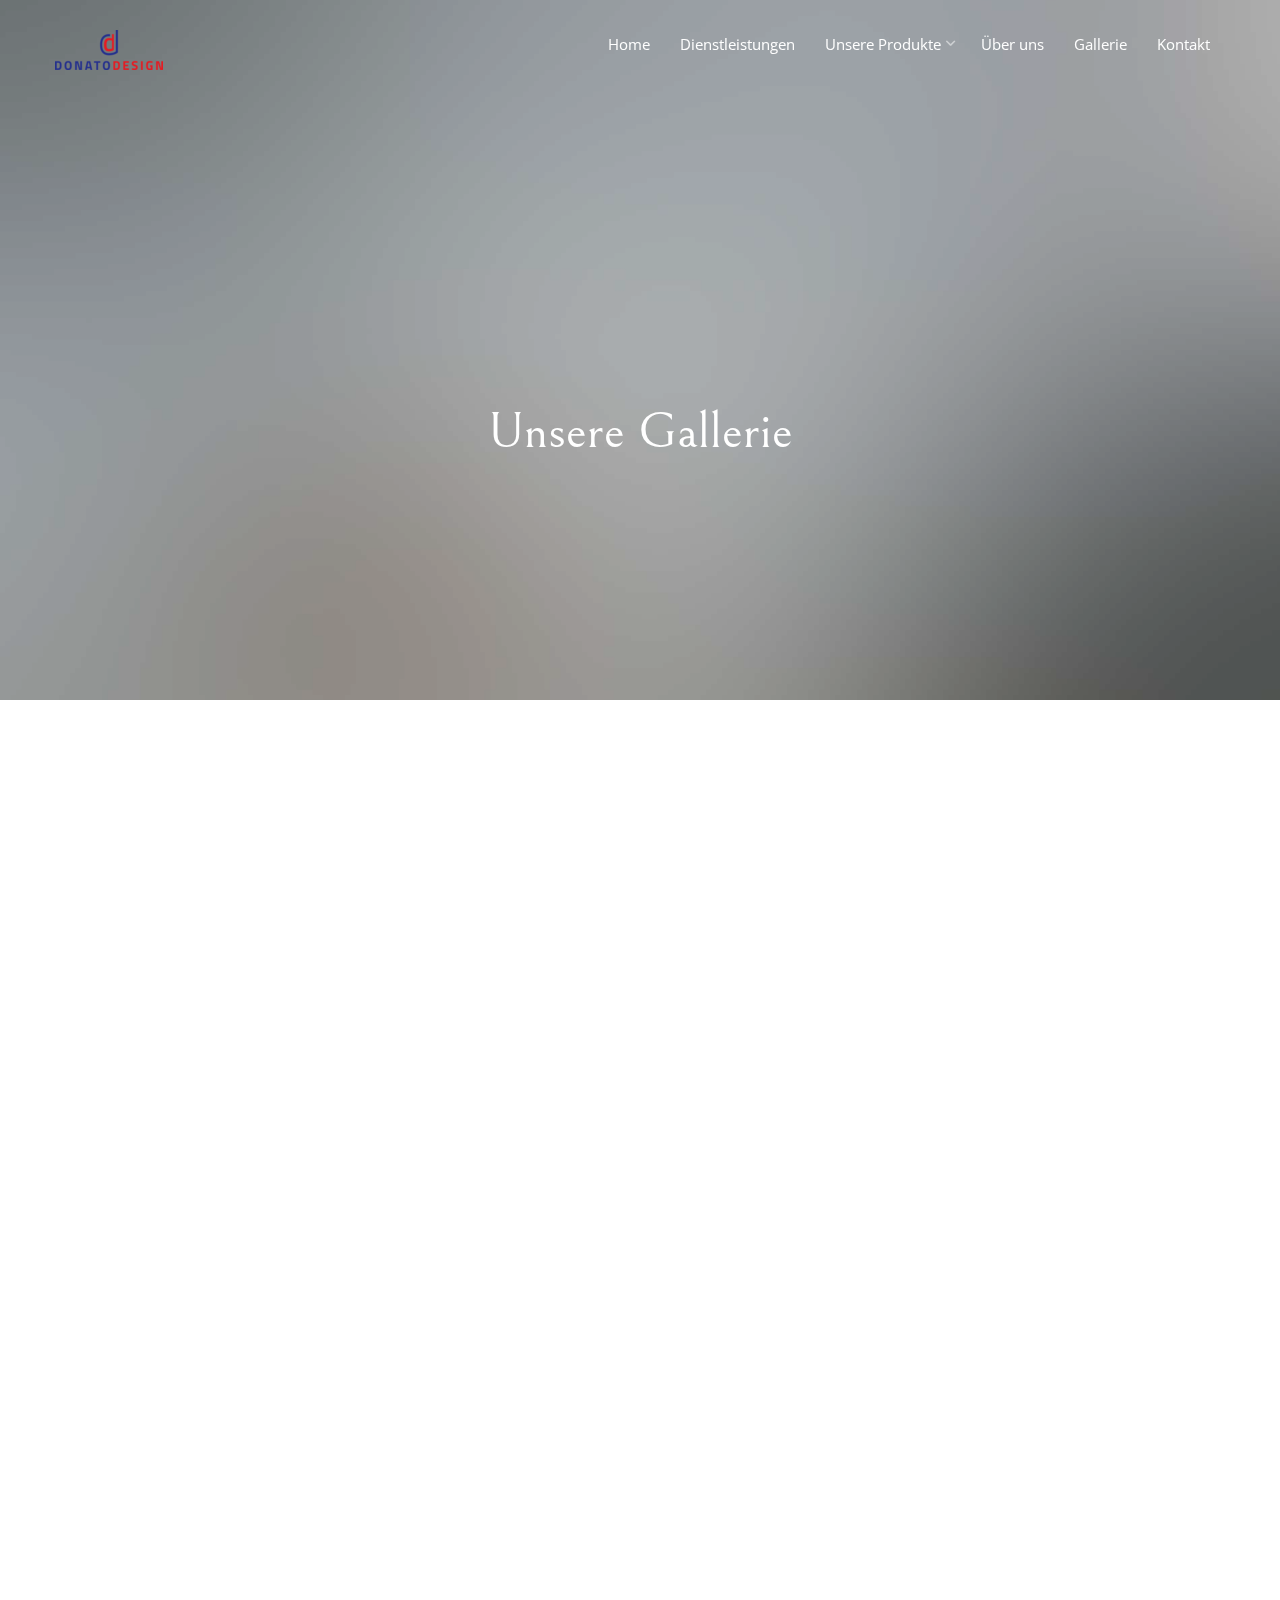
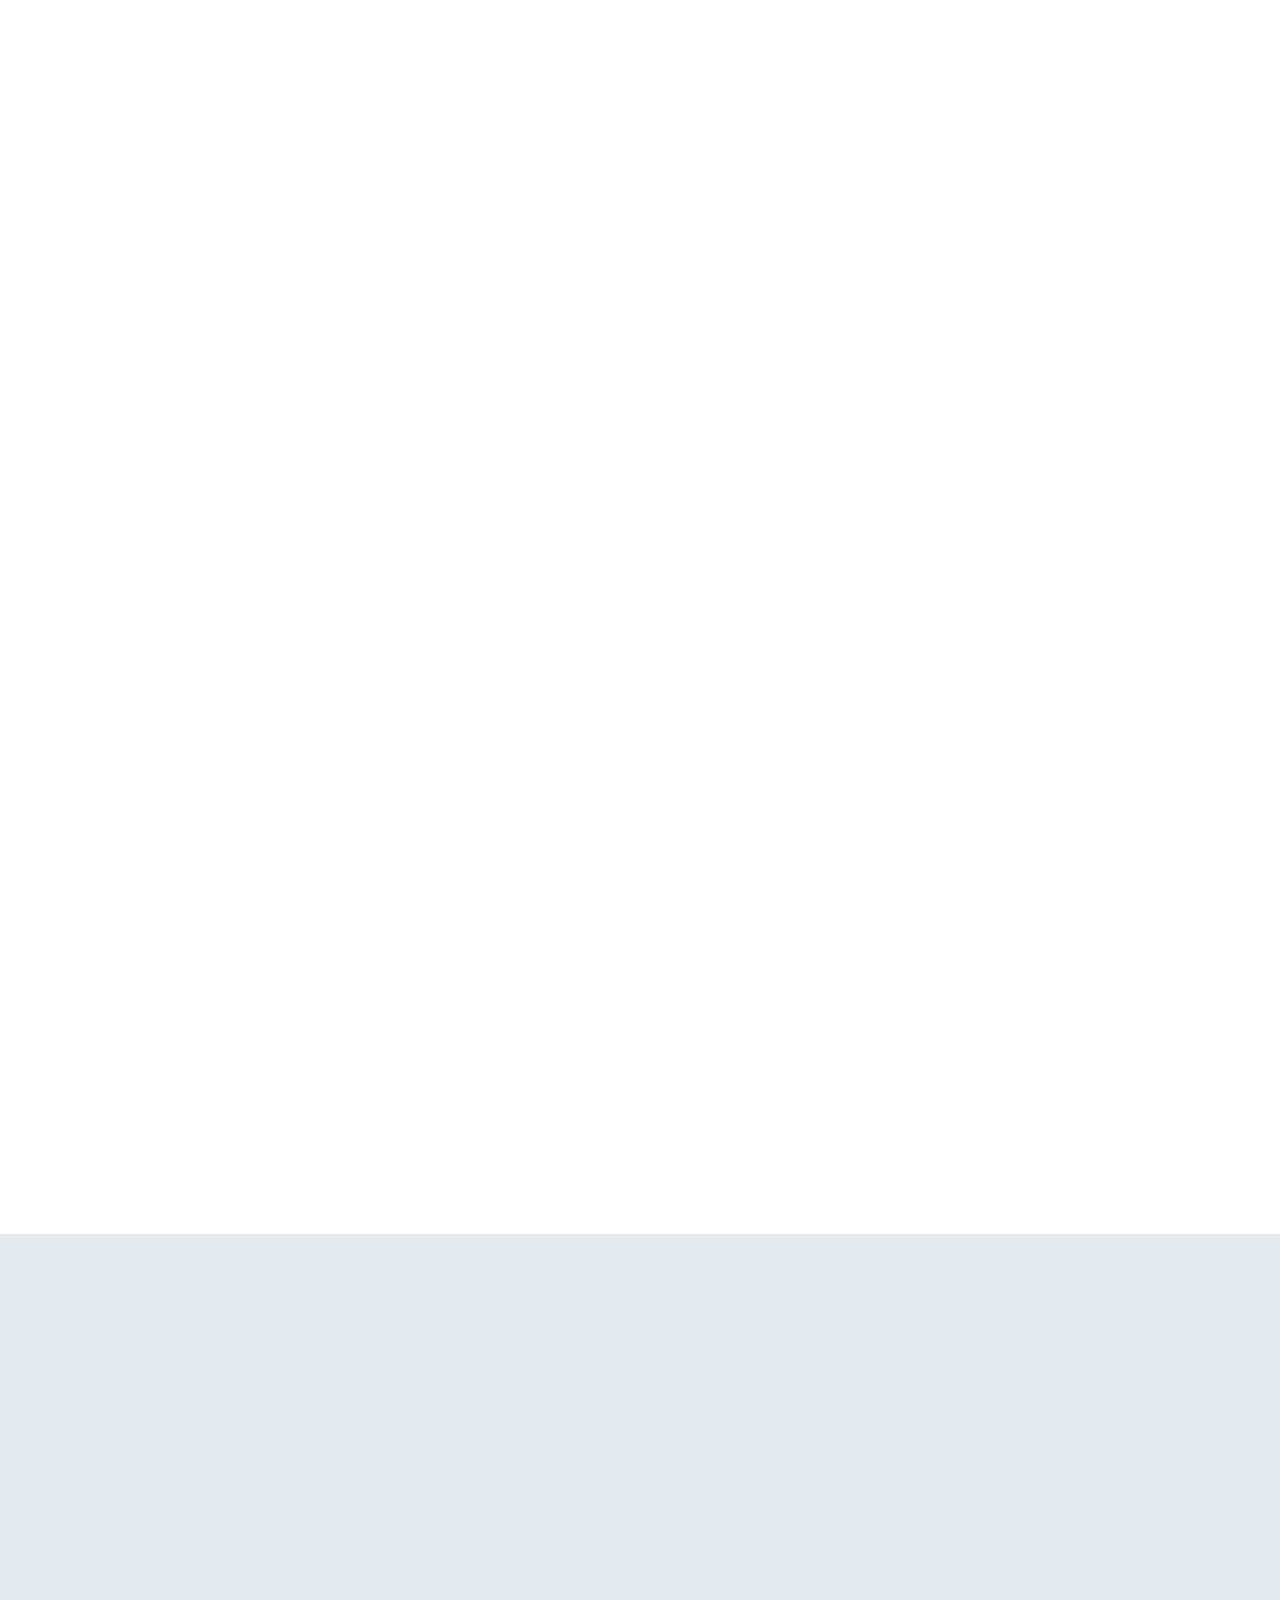
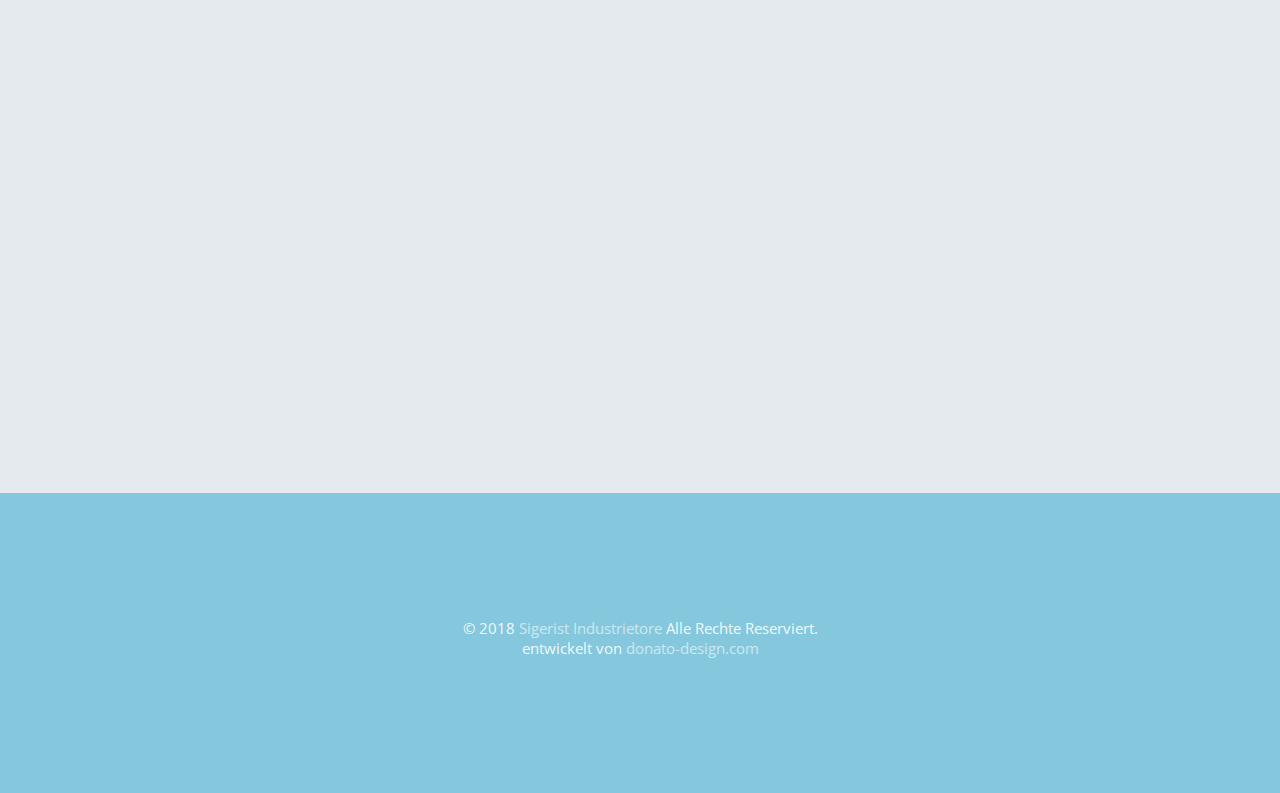
<file: gallery.html>
<!DOCTYPE html>
<html lang="en">
  <head>
    <meta charset="utf-8">
    <meta name="viewport" content="width=device-width, initial-scale=1">
    <title>SIGERIST &mdash; INDUSTRIETORE</title>
    <meta name="description" content="sigerist industrietore">
    <meta name="keywords" content="sigerist, industrietore">

    <link href="https://fonts.googleapis.com/css?family=Bellefair|Open+Sans" rel="stylesheet">
    <link rel="stylesheet" href="css/styles-merged.css">
    <link rel="stylesheet" href="css/style.min.css">

    <!--[if lt IE 9]>
      <script src="js/vendor/html5shiv.min.js"></script>
      <script src="js/vendor/respond.min.js"></script>
    <![endif]-->
  </head>
  <body>

    <!-- Fixed navbar -->


    <nav class="navbar navbar-default navbar-fixed-top probootstrap-navbar">
      <div class="container">
        <div class="navbar-header">
          <button type="button" class="navbar-toggle collapsed" data-toggle="collapse" data-target="#navbar-collapse" aria-expanded="false" aria-controls="navbar">
            <span class="sr-only">Toggle navigation</span>
            <span class="icon-bar"></span>
            <span class="icon-bar"></span>
            <span class="icon-bar"></span>
          </button>
          <a class="navbar-brand" href="index.html" title="Sigerist">Sigerist</a>
        </div>

        <div id="navbar-collapse" class="navbar-collapse collapse">
          <ul class="nav navbar-nav navbar-right">
            <li><a href="index.html">Home</a></li>
            <li><a href="services.html">Dienstleistungen</a></li>
            <li class="dropdown">
              <a href="#" data-toggle="dropdown" class="dropdown-toggle">Unsere Produkte</a>
              <ul class="dropdown-menu">
                <li><a href="#">Produkt1</a></li>
                <li><a href="portfolio.html">Produkt2</a></li>
                <li><a href="portfolio-single.html">Produkt3</a></li>
                <li class="dropdown-submenu dropdown">
                  <a href="#" data-toggle="dropdown" class="dropdown-toggle"><span>Weitere Produkte</span></a>
                  <ul class="dropdown-menu">
                    <li><a href="#">1</a></li>
                    <li><a href="#">2</a></li>
                    <li><a href="#">3</a></li>
                    <li><a href="#">4</a></li>
                  </ul>
                </li>
              </ul>
            </li>
            <li><a href="about.html">Über uns</a></li>
            <li><a href="gallery.html">Gallerie</a></li>
            <li><a href="contact.html">Kontakt</a></li>
          </ul>
        </div>
      </div>
    </nav>

    <section class="flexslider">
      <ul class="slides">
        <li style="background-image: url(img/slider_1.jpg)" class="overlay">
          <div class="container">
            <div class="row">
              <div class="col-md-8 col-md-offset-2">
                <div class="probootstrap-slider-text text-center">
                  <h1 class="probootstrap-heading">Unsere Gallerie</h1>
                </div>
              </div>
            </div>
          </div>
        </li>

      </ul>
    </section>

    <section class="probootstrap-section probootstrap-bg-white">
      <div class="container">

        <div class="row">
          <div class="col-md-12">
            <div class="portfolio-feed three-cols">
              <div class="grid-sizer"></div>
              <div class="gutter-sizer"></div>
              <div class="probootstrap-gallery">
              <figure itemprop="associatedMedia" itemscope itemtype="http://schema.org/ImageObject" class="grid-item probootstrap-animate">
                <a href="img/gal_img_full_1.jpg" itemprop="contentUrl" data-size="1000x666">
                  <img src="img/gal_img_sm_1.jpg" itemprop="thumbnail" alt="Free Bootstrap Template by uicookies.com" />
                </a>
                <figcaption itemprop="caption description">Image caption here</figcaption>
              </figure>
              <figure itemprop="associatedMedia" itemscope itemtype="http://schema.org/ImageObject" class="grid-item probootstrap-animate">
                <a href="img/gal_img_full_2.jpg" itemprop="contentUrl" data-size="1000x667">
                  <img src="img/gal_img_sm_2.jpg" itemprop="thumbnail" alt="Free Bootstrap Template by uicookies.com" />
                </a>
                <figcaption itemprop="caption description">Image caption here</figcaption>
              </figure>
              <figure itemprop="associatedMedia" itemscope itemtype="http://schema.org/ImageObject" class="grid-item probootstrap-animate">
                <a href="img/gal_img_full_3.jpg" itemprop="contentUrl" data-size="1000x1500">
                  <img src="img/gal_img_sm_3.jpg" itemprop="thumbnail" alt="Free Bootstrap Template by uicookies.com" />
                </a>
                <figcaption itemprop="caption description">Image caption here</figcaption>
              </figure>
              <figure itemprop="associatedMedia" itemscope itemtype="http://schema.org/ImageObject" class="grid-item probootstrap-animate">
                <a href="img/gal_img_full_4.jpg" itemprop="contentUrl" data-size="1000x662">
                  <img src="img/gal_img_sm_4.jpg" itemprop="thumbnail" alt="Free Bootstrap Template by uicookies.com" />
                </a>
                <figcaption itemprop="caption description">Image caption here</figcaption>
              </figure>

              <figure itemprop="associatedMedia" itemscope itemtype="http://schema.org/ImageObject" class="grid-item probootstrap-animate">
                <a href="img/gal_img_full_1.jpg" itemprop="contentUrl" data-size="1000x666">
                  <img src="img/gal_img_sm_1.jpg" itemprop="thumbnail" alt="Free Bootstrap Template by uicookies.com" />
                </a>
                <figcaption itemprop="caption description">Image caption here</figcaption>
              </figure>
              <figure itemprop="associatedMedia" itemscope itemtype="http://schema.org/ImageObject" class="grid-item probootstrap-animate">
                <a href="img/gal_img_full_2.jpg" itemprop="contentUrl" data-size="1000x667">
                  <img src="img/gal_img_sm_2.jpg" itemprop="thumbnail" alt="Free Bootstrap Template by uicookies.com" />
                </a>
                <figcaption itemprop="caption description">Image caption here</figcaption>
              </figure>
              <figure itemprop="associatedMedia" itemscope itemtype="http://schema.org/ImageObject" class="grid-item probootstrap-animate">
                <a href="img/gal_img_full_3.jpg" itemprop="contentUrl" data-size="1000x1500">
                  <img src="img/gal_img_sm_3.jpg" itemprop="thumbnail" alt="Free Bootstrap Template by uicookies.com" />
                </a>
                <figcaption itemprop="caption description">Image caption here</figcaption>
              </figure>
              <figure itemprop="associatedMedia" itemscope itemtype="http://schema.org/ImageObject" class="grid-item probootstrap-animate">
                <a href="img/gal_img_full_4.jpg" itemprop="contentUrl" data-size="1000x662">
                  <img src="img/gal_img_sm_4.jpg" itemprop="thumbnail" alt="Free Bootstrap Template by uicookies.com" />
                </a>
                <figcaption itemprop="caption description">Image caption here</figcaption>
              </figure>

              <figure itemprop="associatedMedia" itemscope itemtype="http://schema.org/ImageObject" class="grid-item probootstrap-animate">
                <a href="img/gal_img_full_1.jpg" itemprop="contentUrl" data-size="1000x666">
                  <img src="img/gal_img_sm_1.jpg" itemprop="thumbnail" alt="Free Bootstrap Template by uicookies.com" />
                </a>
                <figcaption itemprop="caption description">Image caption here</figcaption>
              </figure>
              <figure itemprop="associatedMedia" itemscope itemtype="http://schema.org/ImageObject" class="grid-item probootstrap-animate">
                <a href="img/gal_img_full_2.jpg" itemprop="contentUrl" data-size="1000x667">
                  <img src="img/gal_img_sm_2.jpg" itemprop="thumbnail" alt="Free Bootstrap Template by uicookies.com" />
                </a>
                <figcaption itemprop="caption description">Image caption here</figcaption>
              </figure>
              <figure itemprop="associatedMedia" itemscope itemtype="http://schema.org/ImageObject" class="grid-item probootstrap-animate">
                <a href="img/gal_img_full_3.jpg" itemprop="contentUrl" data-size="1000x1500">
                  <img src="img/gal_img_sm_3.jpg" itemprop="thumbnail" alt="Free Bootstrap Template by uicookies.com" />
                </a>
                <figcaption itemprop="caption description">Image caption here</figcaption>
              </figure>
              <figure itemprop="associatedMedia" itemscope itemtype="http://schema.org/ImageObject" class="grid-item probootstrap-animate">
                <a href="img/gal_img_full_4.jpg" itemprop="contentUrl" data-size="1000x662">
                  <img src="img/gal_img_sm_4.jpg" itemprop="thumbnail" alt="Free Bootstrap Template by uicookies.com" />
                </a>
                <figcaption itemprop="caption description">Image caption here</figcaption>
              </figure>

              <figure itemprop="associatedMedia" itemscope itemtype="http://schema.org/ImageObject" class="grid-item probootstrap-animate">
                <a href="img/gal_img_full_1.jpg" itemprop="contentUrl" data-size="1000x666">
                  <img src="img/gal_img_sm_1.jpg" itemprop="thumbnail" alt="Free Bootstrap Template by uicookies.com" />
                </a>
                <figcaption itemprop="caption description">Image caption here</figcaption>
              </figure>
              <figure itemprop="associatedMedia" itemscope itemtype="http://schema.org/ImageObject" class="grid-item probootstrap-animate">
                <a href="img/gal_img_full_2.jpg" itemprop="contentUrl" data-size="1000x667">
                  <img src="img/gal_img_sm_2.jpg" itemprop="thumbnail" alt="Free Bootstrap Template by uicookies.com" />
                </a>
                <figcaption itemprop="caption description">Image caption here</figcaption>
              </figure>
              <figure itemprop="associatedMedia" itemscope itemtype="http://schema.org/ImageObject" class="grid-item probootstrap-animate">
                <a href="img/gal_img_full_3.jpg" itemprop="contentUrl" data-size="1000x1500">
                  <img src="img/gal_img_sm_3.jpg" itemprop="thumbnail" alt="Free Bootstrap Template by uicookies.com" />
                </a>
                <figcaption itemprop="caption description">Image caption here</figcaption>
              </figure>
              <figure itemprop="associatedMedia" itemscope itemtype="http://schema.org/ImageObject" class="grid-item probootstrap-animate">
                <a href="img/gal_img_full_4.jpg" itemprop="contentUrl" data-size="1000x662">
                  <img src="img/gal_img_sm_4.jpg" itemprop="thumbnail" alt="Free Bootstrap Template by uicookies.com" />
                </a>
                <figcaption itemprop="caption description">Image caption here</figcaption>
              </figure>
              </div>

            </div>
          </div>
        </div>
      </div>
    </section>



    <section class="probootstrap-section">
      <div class="container">
        <div class="row">
          <div class="col-md-6 col-md-offset-3 text-center section-heading probootstrap-animate">
            <h2>Warum sich eine Zusammenarbeit mit uns lohnt</h2>
            <p class="lead">Lorem ipsum dolor sit amet consectetur adipisicing elit. Iusto provident qui tempore natus quos quibusdam soluta at.</p>
          </div>
        </div>
        <div class="row">
          <div class="col-md-6">
            <div class="service left-icon probootstrap-animate">
              <div class="icon"><i class="icon-mobile3"></i></div>
              <div class="text">
                <h3>grund1</h3>
                <p>Lorem ipsum dolor sit amet consectetur adipisicing elit. Iusto provident qui tempore natus quos quibusdam soluta at.</p>
              </div>
            </div>
            <div class="service left-icon probootstrap-animate">
              <div class="icon"><i class="icon-presentation"></i></div>
              <div class="text">
                <h3>grund2</h3>
                <p>Lorem ipsum dolor sit amet consectetur adipisicing elit. Iusto provident qui tempore natus quos quibusdam soluta at.</p>
              </div>
            </div>
            <div class="service left-icon probootstrap-animate">
              <div class="icon"><i class="icon-circle-compass"></i></div>
              <div class="text">
                <h3>grund3</h3>
                <p>Lorem ipsum dolor sit amet consectetur adipisicing elit. Iusto provident qui tempore natus quos quibusdam soluta at.</p>
              </div>
            </div>
          </div>
          <div class="col-md-6">
            <div class="service left-icon probootstrap-animate">
              <div class="icon"><i class="icon-lightbulb"></i></div>
              <div class="text">
                <h3>grund4</h3>
                <p>Lorem ipsum dolor sit amet consectetur adipisicing elit. Iusto provident qui tempore natus quos quibusdam soluta at.</p>
              </div>
            </div>

            <div class="service left-icon probootstrap-animate">
              <div class="icon"><i class="icon-magnifying-glass2"></i></div>
              <div class="text">
                <h3>grund5</h3>
                <p>Lorem ipsum dolor sit amet consectetur adipisicing elit. Iusto provident qui tempore natus quos quibusdam soluta at.</p>
              </div>
            </div>

            <div class="service left-icon probootstrap-animate">
              <div class="icon"><i class="icon-browser2"></i></div>
              <div class="text">
                <h3>grund6</h3>
                <p>Lorem ipsum dolor sit amet consectetur adipisicing elit. Iusto provident qui tempore natus quos quibusdam soluta at.</p>
              </div>
            </div>

          </div>
        </div>
        <!-- END row -->
      </div>
    </section>

    <footer class="probootstrap-footer">
      <!-- SOCIAL MEDIA ICONS
      <div class="container">
        <div class="row">
          <div class="col-md-12 text-center">
              <ul class="probootstrap-footer-social">
                <li><a href="#"><i class="icon-twitter"></i></a></li>
                <li><a href="#"><i class="icon-facebook"></i></a></li>
                <li><a href="#"><i class="icon-github"></i></a></li>
                <li><a href="#"><i class="icon-dribbble"></i></a></li>
                <li><a href="#"><i class="icon-linkedin"></i></a></li>
                <li><a href="#"><i class="icon-youtube"></i></a></li>
              </ul>
          </div>
        </div>
      SOCIAL MEDIA ICONS -->
        <!-- END row -->
        <div class="row">
          <div class="col-md-12 copyright text-center">
            <p>&copy; 2018 <a href="https://probootstrap.com/">Sigerist Industrietore</a> Alle Rechte Reserviert. <br>entwickelt von </i><a href="https://www.donato-design.com/">donato-design.com</a></p>
          </div>
        </div>
      </div>
    </footer>


    <script src="js/scripts.min.js"></script>
    <script src="js/custom.min.js"></script>


    <!-- Photoswipe Modal -->
    <div class="pswp" tabindex="-1" role="dialog" aria-hidden="true">
      <div class="pswp__bg"></div>
      <div class="pswp__scroll-wrap">

          <div class="pswp__container">
              <div class="pswp__item"></div>
              <div class="pswp__item"></div>
              <div class="pswp__item"></div>
          </div>

          <div class="pswp__ui pswp__ui--hidden">
              <div class="pswp__top-bar">
                  <div class="pswp__counter"></div>
                  <button class="pswp__button pswp__button--close" title="Close (Esc)"></button>
                  <button class="pswp__button pswp__button--share" title="Share"></button>
                  <button class="pswp__button pswp__button--fs" title="Toggle fullscreen"></button>
                  <button class="pswp__button pswp__button--zoom" title="Zoom in/out"></button>
                  <div class="pswp__preloader">
                      <div class="pswp__preloader__icn">
                        <div class="pswp__preloader__cut">
                          <div class="pswp__preloader__donut"></div>
                        </div>
                      </div>
                  </div>
              </div>
              <div class="pswp__share-modal pswp__share-modal--hidden pswp__single-tap">
                  <div class="pswp__share-tooltip"></div>
              </div>
              <button class="pswp__button pswp__button--arrow--left" title="Previous (arrow left)">
              </button>
              <button class="pswp__button pswp__button--arrow--right" title="Next (arrow right)">
              </button>
              <div class="pswp__caption">
                  <div class="pswp__caption__center"></div>
              </div>
          </div>
      </div>
    </div>

  </body>
</html>
</file>
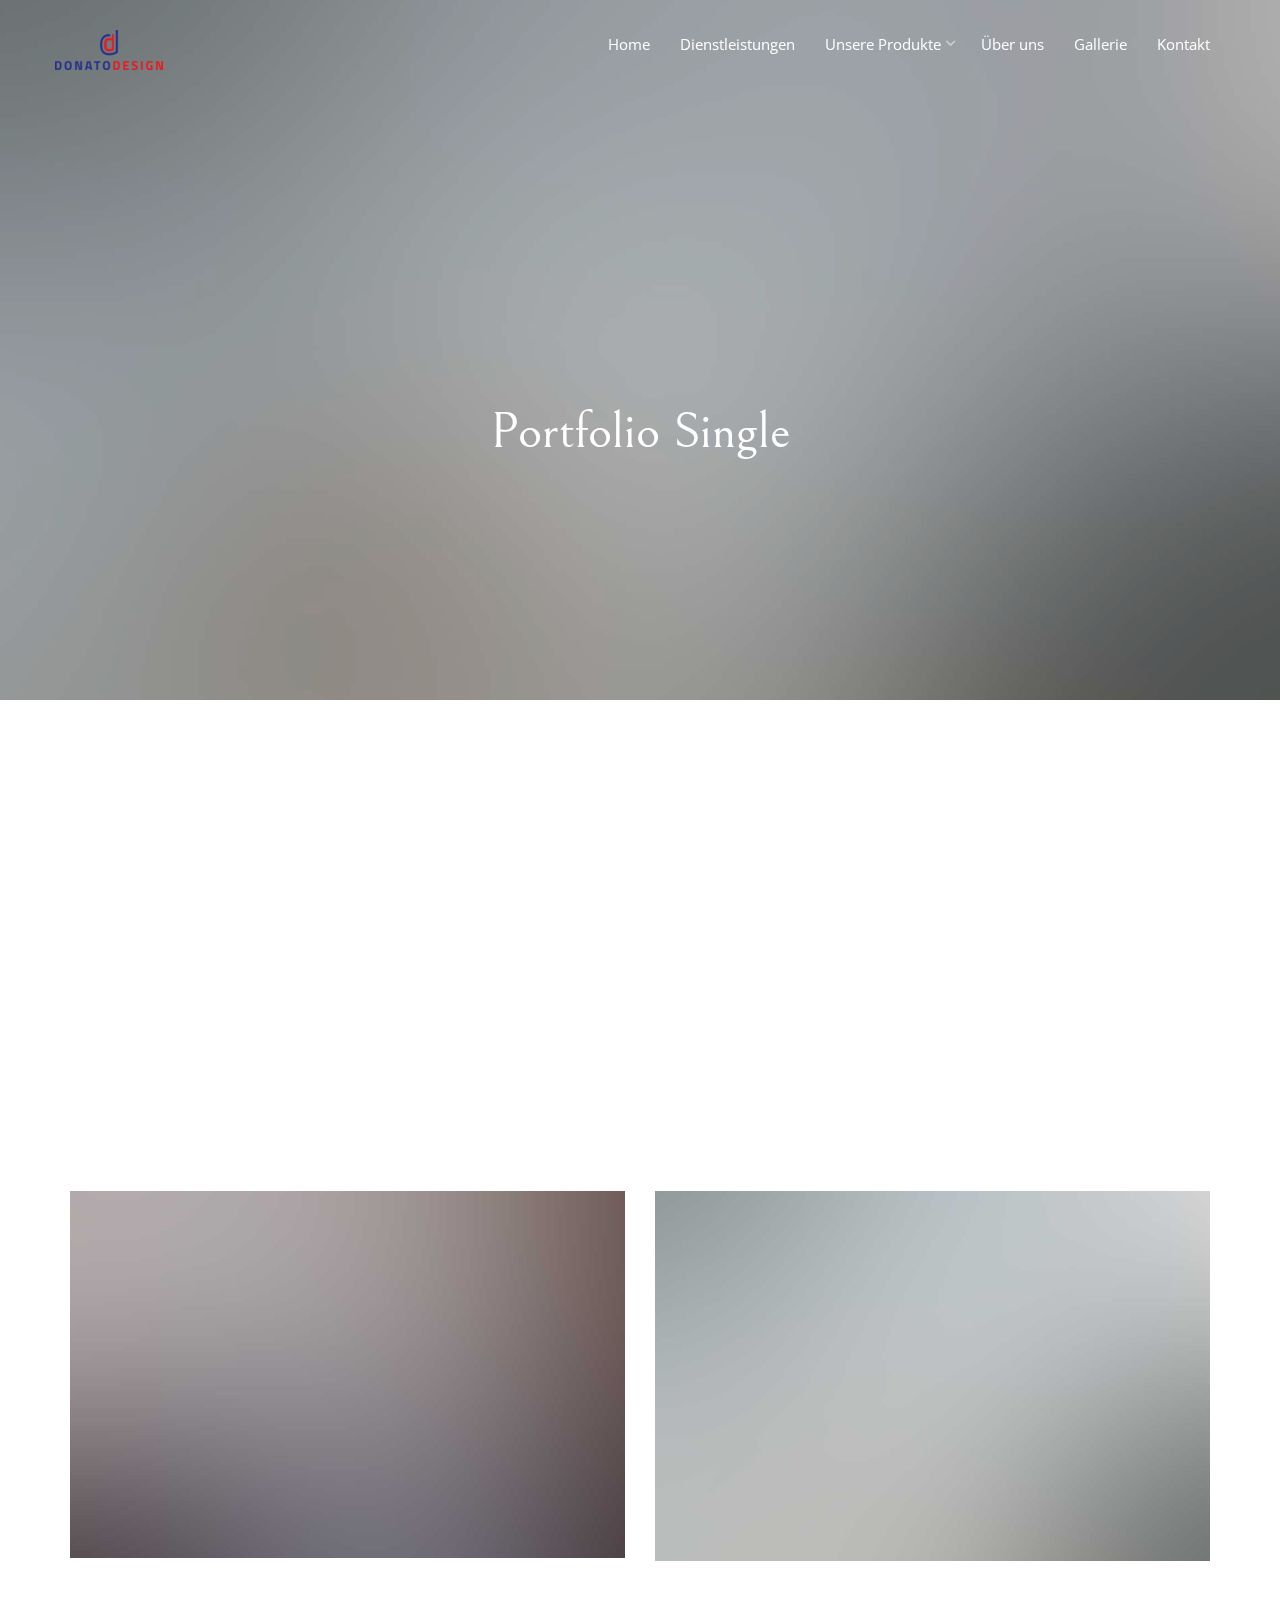
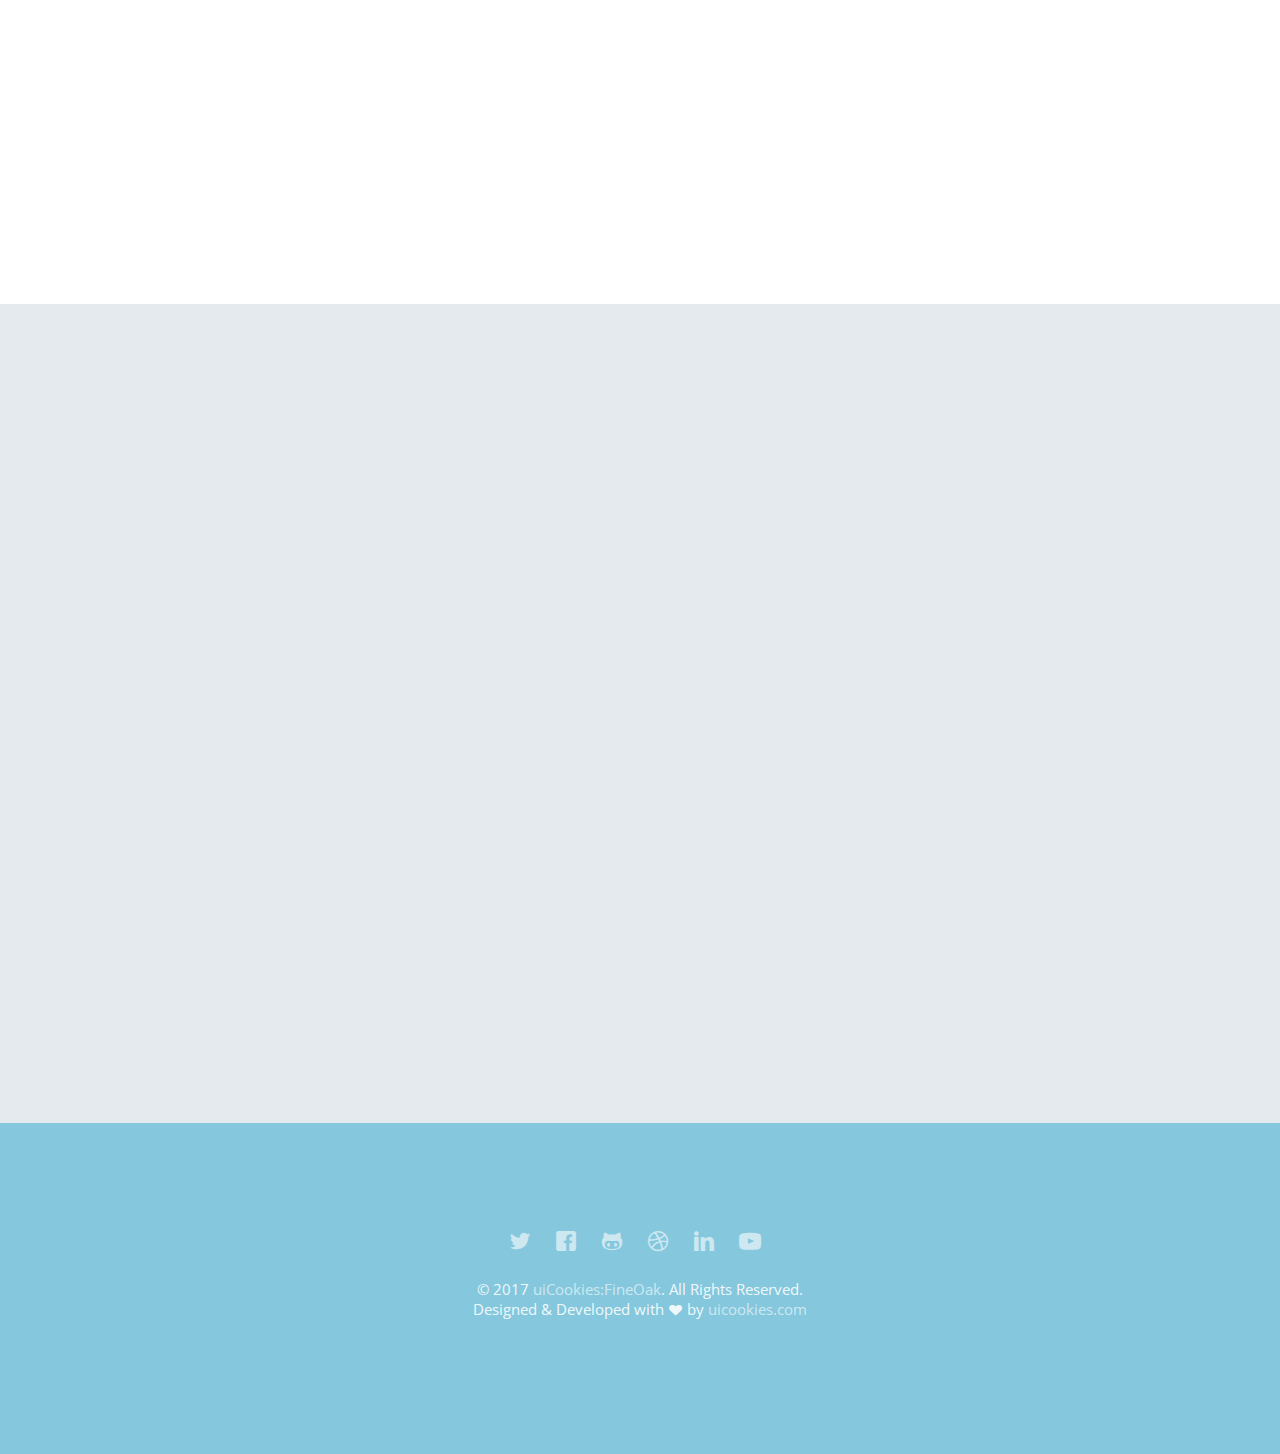
<file: portfolio-single.html>
<!DOCTYPE html>
<html lang="en">
  <head>
    <meta charset="utf-8">
    <meta name="viewport" content="width=device-width, initial-scale=1">
    <title>uiCookies:FineOak &mdash; Free Bootstrap Theme, Free Responsive Bootstrap Website Template</title>
    <meta name="description" content="Free Bootstrap Theme by uicookies.com">
    <meta name="keywords" content="free website templates, free bootstrap themes, free template, free bootstrap, free website template">

    <link href="https://fonts.googleapis.com/css?family=Bellefair|Open+Sans" rel="stylesheet">
    <link rel="stylesheet" href="css/styles-merged.css">
    <link rel="stylesheet" href="css/style.min.css">

    <!--[if lt IE 9]>
      <script src="js/vendor/html5shiv.min.js"></script>
      <script src="js/vendor/respond.min.js"></script>
    <![endif]-->
  </head>
  <body>

    <!-- Fixed navbar -->


    <nav class="navbar navbar-default navbar-fixed-top probootstrap-navbar">
      <div class="container">
        <div class="navbar-header">
          <button type="button" class="navbar-toggle collapsed" data-toggle="collapse" data-target="#navbar-collapse" aria-expanded="false" aria-controls="navbar">
            <span class="sr-only">Toggle navigation</span>
            <span class="icon-bar"></span>
            <span class="icon-bar"></span>
            <span class="icon-bar"></span>
          </button>
          <a class="navbar-brand" href="index.html" title="Sigerist">Sigerist</a>
        </div>

        <div id="navbar-collapse" class="navbar-collapse collapse">
          <ul class="nav navbar-nav navbar-right">
            <li><a href="index.html">Home</a></li>
            <li><a href="services.html">Dienstleistungen</a></li>
            <li class="dropdown">
              <a href="#" data-toggle="dropdown" class="dropdown-toggle">Unsere Produkte</a>
              <ul class="dropdown-menu">
                <li><a href="#">Produkt1</a></li>
                <li><a href="portfolio.html">Produkt2</a></li>
                <li><a href="portfolio-single.html">Produkt3</a></li>
                <li class="dropdown-submenu dropdown">
                  <a href="#" data-toggle="dropdown" class="dropdown-toggle"><span>Weitere Produkte</span></a>
                  <ul class="dropdown-menu">
                    <li><a href="#">1</a></li>
                    <li><a href="#">2</a></li>
                    <li><a href="#">3</a></li>
                    <li><a href="#">4</a></li>
                  </ul>
                </li>
              </ul>
            </li>
            <li><a href="about.html">Über uns</a></li>
            <li><a href="gallery.html">Gallerie</a></li>
            <li><a href="contact.html">Kontakt</a></li>
          </ul>
        </div>
      </div>
    </nav>

    <section class="flexslider">
      <ul class="slides">
        <li style="background-image: url(img/slider_1.jpg)" class="overlay">
          <div class="container">
            <div class="row">
              <div class="col-md-8 col-md-offset-2">
                <div class="probootstrap-slider-text text-center">
                  <h1 class="probootstrap-heading">Portfolio Single</h1>
                </div>
              </div>
            </div>
          </div>
        </li>

      </ul>
    </section>

    <section class="probootstrap-section probootstrap-bg-white">
      <div class="container">
        <div class="row mb40">
          <div class="col-md-6 col-md-push-6 probootstrap-animate">
            <h2>Description</h2>
            <p>Lorem ipsum dolor sit amet, consectetur adipisicing elit. Minus molestias tempora voluptate eveniet omnis nisi eos, eum nulla ea ad! Rem quo esse facere, vel dolorem recusandae, deserunt officia a, quia illo accusamus, excepturi nam cumque et cupiditate ratione tempore? Expedita in possimus odit illo vitae ea fugit sapiente totam! Id labore ipsum molestias sunt ex. Voluptates deleniti delectus nulla esse similique.</p>
            <p><a href="#" class="btn btn-primary">Visit Website</a></p>
          </div>
        </div>
        <!-- END row -->

        <div class="row mb40">
          <div class="col-md-6">
            <img src="img/gal_img_full_4.jpg" alt="Free Bootstrap Template by uicookies.com" class="img-responsive">
          </div>
          <div class="col-md-6">
            <img src="img/gal_img_full_2.jpg" alt="Free Bootstrap Template by uicookies.com" class="img-responsive">
          </div>
        </div>

        <div class="row">
          <div class="col-md-6 probootstrap-animate">
            <p>Lorem ipsum dolor sit amet, consectetur adipisicing elit. Minus molestias tempora voluptate eveniet omnis nisi eos, eum nulla ea ad! Rem quo esse facere, vel dolorem recusandae, deserunt officia a, quia illo accusamus, excepturi nam cumque et cupiditate ratione tempore? Expedita in possimus odit illo vitae ea fugit sapiente totam! Id labore ipsum molestias sunt ex. Voluptates deleniti delectus nulla esse similique.</p>
          </div>
          <div class="col-md-6 probootstrap-animate">
            <p>Lorem ipsum dolor sit amet, consectetur adipisicing elit. Minus molestias tempora voluptate eveniet omnis nisi eos, eum nulla ea ad! Rem quo esse facere, vel dolorem recusandae, deserunt officia.</p>
          </div>
        </div>

      </div>
    </section>



    <section class="probootstrap-section">
      <div class="container">
        <div class="row">
          <div class="col-md-6 col-md-offset-3 text-center section-heading probootstrap-animate">
            <h2>Features</h2>
            <p class="lead">Lorem ipsum dolor sit amet consectetur adipisicing elit. Iusto provident qui tempore natus quos quibusdam soluta at.</p>
          </div>
        </div>
        <div class="row">
          <div class="col-md-6">
            <div class="service left-icon probootstrap-animate">
              <div class="icon"><i class="icon-mobile3"></i></div>
              <div class="text">
                <h3>Consectetur Adipisicing</h3>
                <p>Lorem ipsum dolor sit amet consectetur adipisicing elit. Iusto provident qui tempore natus quos quibusdam soluta at.</p>
              </div>
            </div>
            <div class="service left-icon probootstrap-animate">
              <div class="icon"><i class="icon-presentation"></i></div>
              <div class="text">
                <h3>Aliquid Dolorum Saepe</h3>
                <p>Lorem ipsum dolor sit amet consectetur adipisicing elit. Iusto provident qui tempore natus quos quibusdam soluta at.</p>
              </div>
            </div>
            <div class="service left-icon probootstrap-animate">
              <div class="icon"><i class="icon-circle-compass"></i></div>
              <div class="text">
                <h3>Eveniet Tempora Anisi</h3>
                <p>Lorem ipsum dolor sit amet consectetur adipisicing elit. Iusto provident qui tempore natus quos quibusdam soluta at.</p>
              </div>
            </div>
          </div>
          <div class="col-md-6">
            <div class="service left-icon probootstrap-animate">
              <div class="icon"><i class="icon-lightbulb"></i></div>
              <div class="text">
                <h3>Laboriosam Quod Dignissimos</h3>
                <p>Lorem ipsum dolor sit amet consectetur adipisicing elit. Iusto provident qui tempore natus quos quibusdam soluta at.</p>
              </div>
            </div>

            <div class="service left-icon probootstrap-animate">
              <div class="icon"><i class="icon-magnifying-glass2"></i></div>
              <div class="text">
                <h3>Asperiores Maxime Modi</h3>
                <p>Lorem ipsum dolor sit amet consectetur adipisicing elit. Iusto provident qui tempore natus quos quibusdam soluta at.</p>
              </div>
            </div>

            <div class="service left-icon probootstrap-animate">
              <div class="icon"><i class="icon-browser2"></i></div>
              <div class="text">
                <h3>Libero Maxime Molestiae</h3>
                <p>Lorem ipsum dolor sit amet consectetur adipisicing elit. Iusto provident qui tempore natus quos quibusdam soluta at.</p>
              </div>
            </div>

          </div>
        </div>
        <!-- END row -->
      </div>
    </section>

    <footer class="probootstrap-footer">
      <div class="container">
        <div class="row">
          <div class="col-md-12 text-center">
              <ul class="probootstrap-footer-social">
                <li><a href="#"><i class="icon-twitter"></i></a></li>
                <li><a href="#"><i class="icon-facebook"></i></a></li>
                <li><a href="#"><i class="icon-github"></i></a></li>
                <li><a href="#"><i class="icon-dribbble"></i></a></li>
                <li><a href="#"><i class="icon-linkedin"></i></a></li>
                <li><a href="#"><i class="icon-youtube"></i></a></li>
              </ul>
          </div>
        </div>
        <!-- END row -->
        <div class="row">
          <div class="col-md-12 copyright text-center">
            <p>&copy; 2017 <a href="https://uicookies.com/">uiCookies:FineOak</a>. All Rights Reserved. <br> Designed &amp; Developed with <i class="icon icon-heart"></i> by <a href="https://uicookies.com/">uicookies.com</a></p>
          </div>
        </div>
      </div>
    </footer>


    <script src="js/scripts.min.js"></script>
    <script src="js/custom.min.js"></script>

  </body>
</html>
</file>
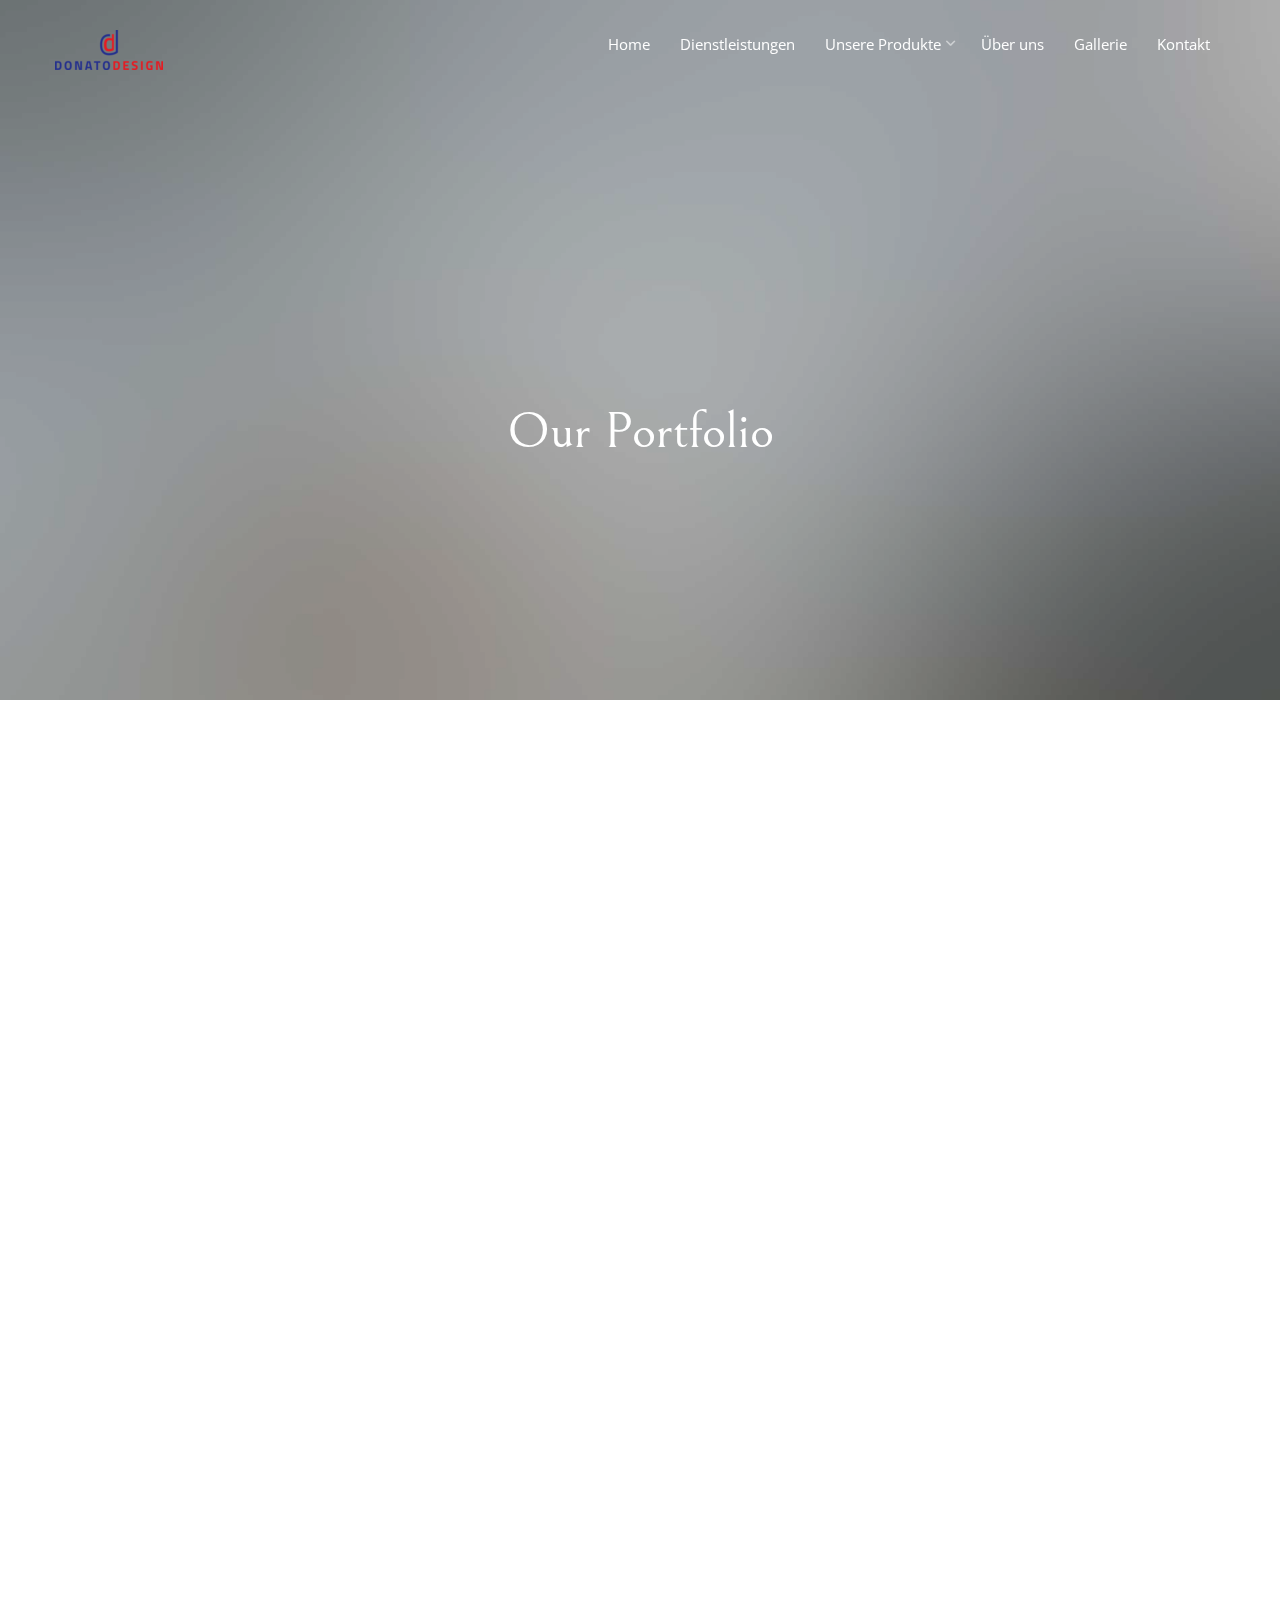
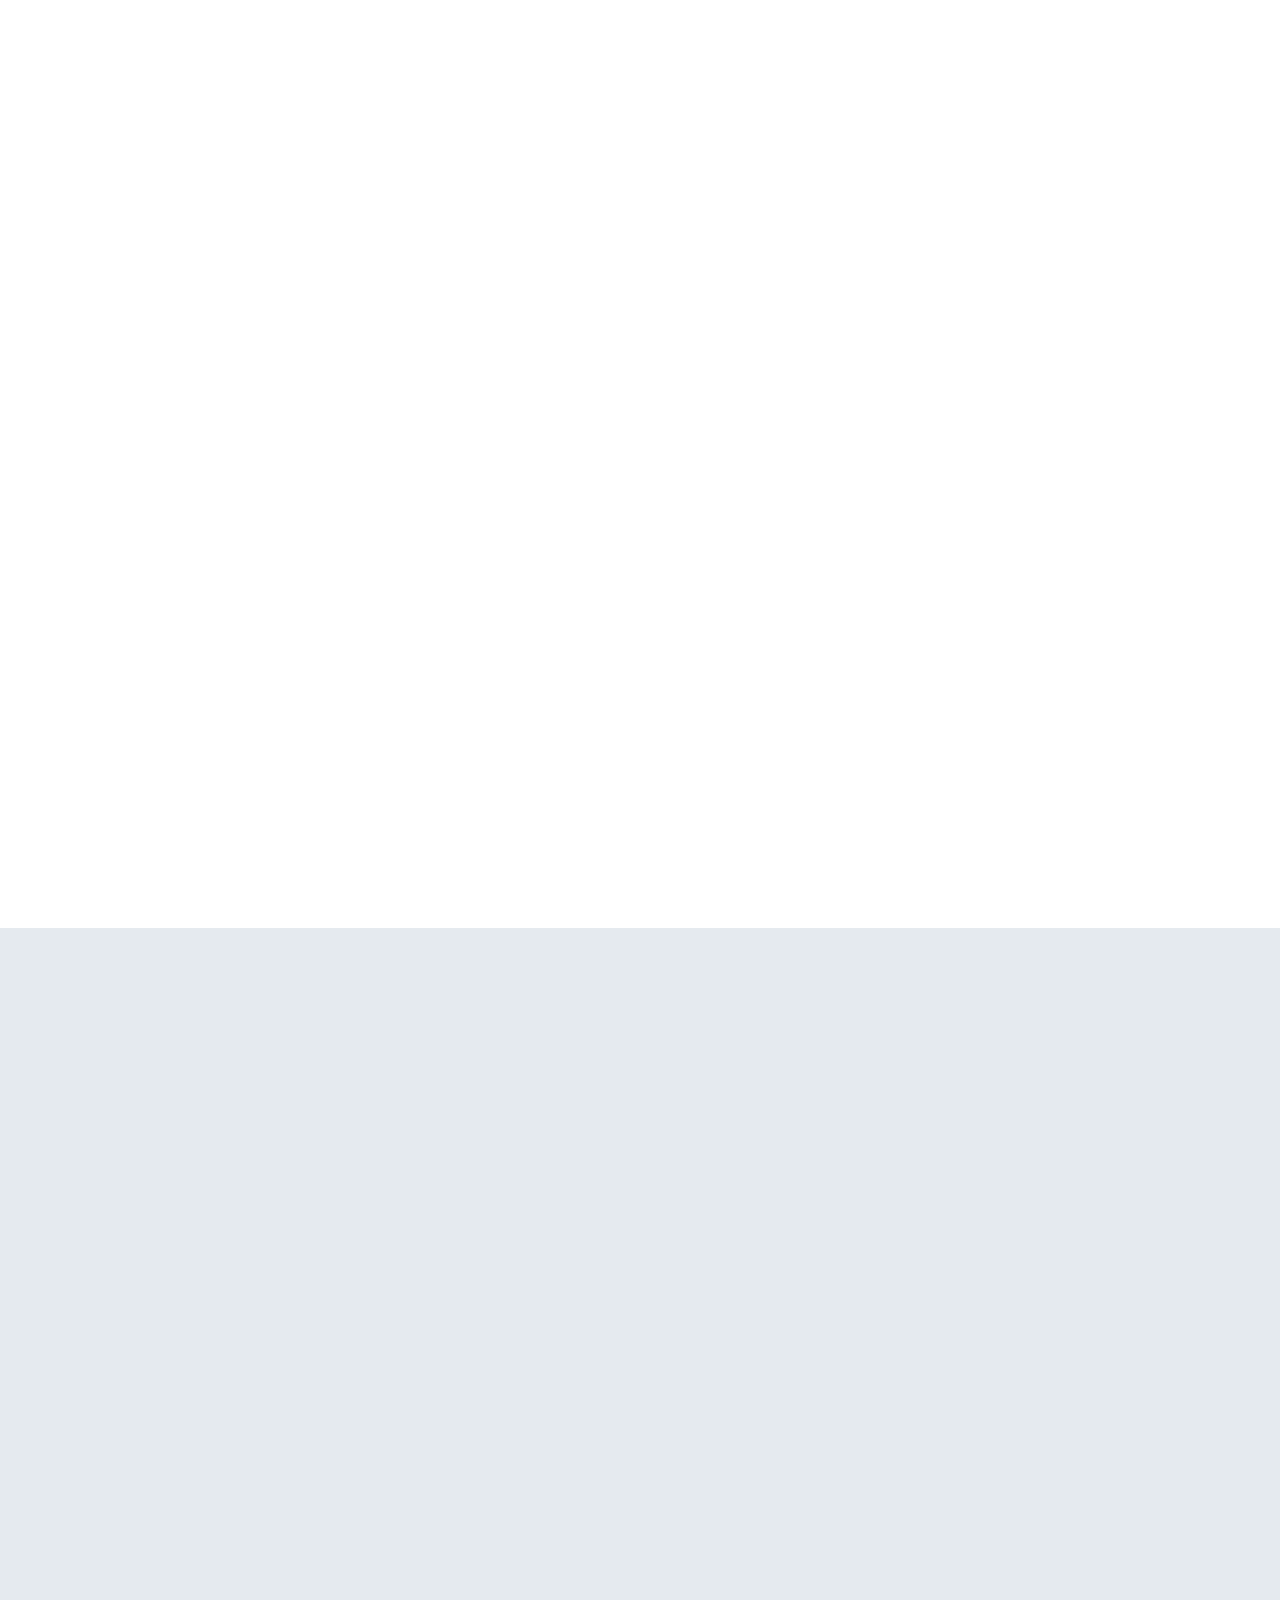
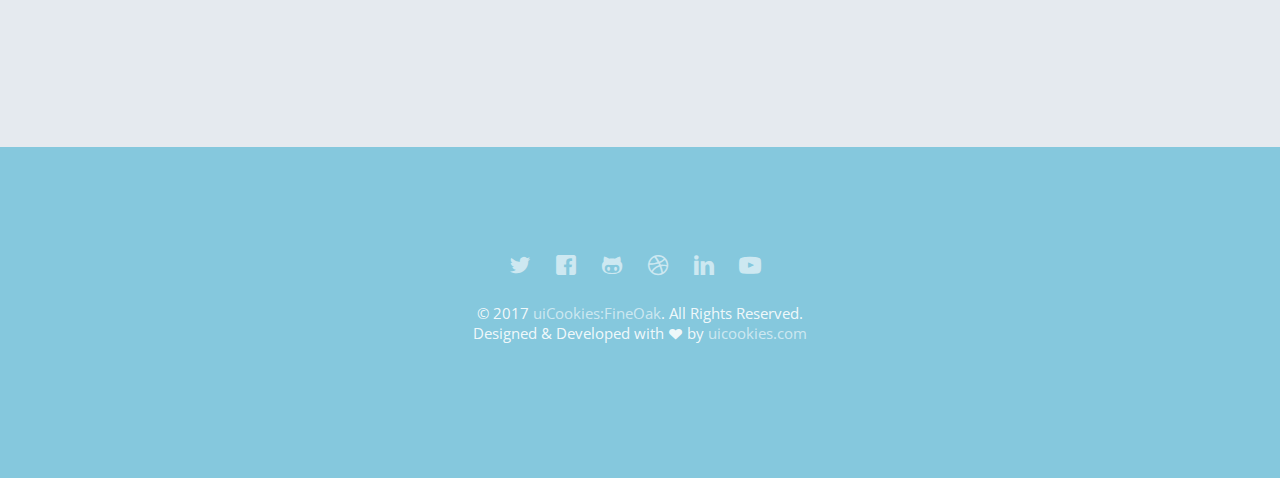
<file: portfolio.html>
<!DOCTYPE html>
<html lang="en">
  <head>
    <meta charset="utf-8">
    <meta name="viewport" content="width=device-width, initial-scale=1">
    <title>uiCookies:FineOak &mdash; Free Bootstrap Theme, Free Responsive Bootstrap Website Template</title>
    <meta name="description" content="Free Bootstrap Theme by uicookies.com">
    <meta name="keywords" content="free website templates, free bootstrap themes, free template, free bootstrap, free website template">

    <link href="https://fonts.googleapis.com/css?family=Bellefair|Open+Sans" rel="stylesheet">
    <link rel="stylesheet" href="css/styles-merged.css">
    <link rel="stylesheet" href="css/style.min.css">

    <!--[if lt IE 9]>
      <script src="js/vendor/html5shiv.min.js"></script>
      <script src="js/vendor/respond.min.js"></script>
    <![endif]-->
  </head>
  <body>

    <!-- Fixed navbar -->


    <nav class="navbar navbar-default navbar-fixed-top probootstrap-navbar">
      <div class="container">
        <div class="navbar-header">
          <button type="button" class="navbar-toggle collapsed" data-toggle="collapse" data-target="#navbar-collapse" aria-expanded="false" aria-controls="navbar">
            <span class="sr-only">Toggle navigation</span>
            <span class="icon-bar"></span>
            <span class="icon-bar"></span>
            <span class="icon-bar"></span>
          </button>
          <a class="navbar-brand" href="index.html" title="Sigerist">Sigerist</a>
        </div>

        <div id="navbar-collapse" class="navbar-collapse collapse">
          <ul class="nav navbar-nav navbar-right">
            <li><a href="index.html">Home</a></li>
            <li><a href="services.html">Dienstleistungen</a></li>
            <li class="dropdown">
              <a href="#" data-toggle="dropdown" class="dropdown-toggle">Unsere Produkte</a>
              <ul class="dropdown-menu">
                <li><a href="#">Produkt1</a></li>
                <li><a href="portfolio.html">Produkt2</a></li>
                <li><a href="portfolio-single.html">Produkt3</a></li>
                <li class="dropdown-submenu dropdown">
                  <a href="#" data-toggle="dropdown" class="dropdown-toggle"><span>Weitere Produkte</span></a>
                  <ul class="dropdown-menu">
                    <li><a href="#">1</a></li>
                    <li><a href="#">2</a></li>
                    <li><a href="#">3</a></li>
                    <li><a href="#">4</a></li>
                  </ul>
                </li>
              </ul>
            </li>
            <li><a href="about.html">Über uns</a></li>
            <li><a href="gallery.html">Gallerie</a></li>
            <li><a href="contact.html">Kontakt</a></li>
          </ul>
        </div>
      </div>
    </nav>

    <section class="flexslider">
      <ul class="slides">
        <li style="background-image: url(img/slider_1.jpg)" class="overlay">
          <div class="container">
            <div class="row">
              <div class="col-md-8 col-md-offset-2">
                <div class="probootstrap-slider-text text-center">
                  <h1 class="probootstrap-heading">Our Portfolio</h1>
                </div>
              </div>
            </div>
          </div>
        </li>

      </ul>
    </section>

    <section class="probootstrap-section probootstrap-bg-white">
      <div class="container">

        <div class="row">
          <div class="col-md-12">
            <div class="portfolio-feed three-cols">
              <div class="grid-sizer"></div>
              <div class="gutter-sizer"></div>

              <figure class="grid-item probootstrap-animate">
                <a href="portfolio-single.html" class="probootstrap-gallery-item">
                  <img src="img/gal_img_sm_1.jpg" alt="Free Bootstrap Template by uicookies.com" />
                </a>
              </figure>
              <figure class="grid-item probootstrap-animate">
                <a href="portfolio-single.html" class="probootstrap-gallery-item">
                  <img src="img/gal_img_sm_2.jpg" alt="Free Bootstrap Template by uicookies.com" />
                </a>
              </figure>
              <figure class="grid-item probootstrap-animate">
                <a href="portfolio-single.html" class="probootstrap-gallery-item">
                  <img src="img/gal_img_sm_3.jpg" alt="Free Bootstrap Template by uicookies.com" />
                </a>
              </figure>
              <figure class="grid-item probootstrap-animate">
                <a href="portfolio-single.html" class="probootstrap-gallery-item">
                  <img src="img/gal_img_sm_4.jpg" alt="Free Bootstrap Template by uicookies.com" />
                </a>
              </figure>

              <figure class="grid-item probootstrap-animate">
                <a href="portfolio-single.html" class="probootstrap-gallery-item">
                  <img src="img/gal_img_sm_1.jpg" alt="Free Bootstrap Template by uicookies.com" />
                </a>
              </figure>
              <figure class="grid-item probootstrap-animate">
                <a href="portfolio-single.html" class="probootstrap-gallery-item">
                  <img src="img/gal_img_sm_2.jpg" alt="Free Bootstrap Template by uicookies.com" />
                </a>
              </figure>
              <figure class="grid-item probootstrap-animate">
                <a href="portfolio-single.html" class="probootstrap-gallery-item">
                  <img src="img/gal_img_sm_3.jpg" alt="Free Bootstrap Template by uicookies.com" />
                </a>
              </figure>
              <figure class="grid-item probootstrap-animate">
                <a href="portfolio-single.html" class="probootstrap-gallery-item">
                  <img src="img/gal_img_sm_4.jpg" alt="Free Bootstrap Template by uicookies.com" />
                </a>
              </figure>

              <figure class="grid-item probootstrap-animate">
                <a href="portfolio-single.html" class="probootstrap-gallery-item">
                  <img src="img/gal_img_sm_1.jpg" alt="Free Bootstrap Template by uicookies.com" />
                </a>
              </figure>
              <figure class="grid-item probootstrap-animate">
                <a href="portfolio-single.html" class="probootstrap-gallery-item">
                  <img src="img/gal_img_sm_2.jpg" alt="Free Bootstrap Template by uicookies.com" />
                </a>
              </figure>
              <figure class="grid-item probootstrap-animate">
                <a href="portfolio-single.html" class="probootstrap-gallery-item">
                  <img src="img/gal_img_sm_3.jpg" alt="Free Bootstrap Template by uicookies.com" />
                </a>
              </figure>
              <figure class="grid-item probootstrap-animate">
                <a href="portfolio-single.html" class="probootstrap-gallery-item">
                  <img src="img/gal_img_sm_4.jpg" alt="Free Bootstrap Template by uicookies.com" />
                </a>
              </figure>

              </div>

            </div>
          </div>
        </div>
      </div>
    </section>



    <section class="probootstrap-section">
      <div class="container">
        <div class="row">
          <div class="col-md-6 col-md-offset-3 text-center section-heading probootstrap-animate">
            <h2>Why Choose Us</h2>
            <p class="lead">Lorem ipsum dolor sit amet consectetur adipisicing elit. Iusto provident qui tempore natus quos quibusdam soluta at.</p>
          </div>
        </div>
        <div class="row">
          <div class="col-md-6">
            <div class="service left-icon probootstrap-animate">
              <div class="icon"><i class="icon-mobile3"></i></div>
              <div class="text">
                <h3>Consectetur Adipisicing</h3>
                <p>Lorem ipsum dolor sit amet consectetur adipisicing elit. Iusto provident qui tempore natus quos quibusdam soluta at.</p>
              </div>
            </div>
            <div class="service left-icon probootstrap-animate">
              <div class="icon"><i class="icon-presentation"></i></div>
              <div class="text">
                <h3>Aliquid Dolorum Saepe</h3>
                <p>Lorem ipsum dolor sit amet consectetur adipisicing elit. Iusto provident qui tempore natus quos quibusdam soluta at.</p>
              </div>
            </div>
            <div class="service left-icon probootstrap-animate">
              <div class="icon"><i class="icon-circle-compass"></i></div>
              <div class="text">
                <h3>Eveniet Tempora Anisi</h3>
                <p>Lorem ipsum dolor sit amet consectetur adipisicing elit. Iusto provident qui tempore natus quos quibusdam soluta at.</p>
              </div>
            </div>
          </div>
          <div class="col-md-6">
            <div class="service left-icon probootstrap-animate">
              <div class="icon"><i class="icon-lightbulb"></i></div>
              <div class="text">
                <h3>Laboriosam Quod Dignissimos</h3>
                <p>Lorem ipsum dolor sit amet consectetur adipisicing elit. Iusto provident qui tempore natus quos quibusdam soluta at.</p>
              </div>
            </div>

            <div class="service left-icon probootstrap-animate">
              <div class="icon"><i class="icon-magnifying-glass2"></i></div>
              <div class="text">
                <h3>Asperiores Maxime Modi</h3>
                <p>Lorem ipsum dolor sit amet consectetur adipisicing elit. Iusto provident qui tempore natus quos quibusdam soluta at.</p>
              </div>
            </div>

            <div class="service left-icon probootstrap-animate">
              <div class="icon"><i class="icon-browser2"></i></div>
              <div class="text">
                <h3>Libero Maxime Molestiae</h3>
                <p>Lorem ipsum dolor sit amet consectetur adipisicing elit. Iusto provident qui tempore natus quos quibusdam soluta at.</p>
              </div>
            </div>

          </div>
        </div>
        <!-- END row -->
      </div>
    </section>

    <footer class="probootstrap-footer">
      <div class="container">
        <div class="row">
          <div class="col-md-12 text-center">
              <ul class="probootstrap-footer-social">
                <li><a href="#"><i class="icon-twitter"></i></a></li>
                <li><a href="#"><i class="icon-facebook"></i></a></li>
                <li><a href="#"><i class="icon-github"></i></a></li>
                <li><a href="#"><i class="icon-dribbble"></i></a></li>
                <li><a href="#"><i class="icon-linkedin"></i></a></li>
                <li><a href="#"><i class="icon-youtube"></i></a></li>
              </ul>
          </div>
        </div>
        <!-- END row -->
        <div class="row">
          <div class="col-md-12 copyright text-center">
            <p>&copy; 2017 <a href="https://uicookies.com/">uiCookies:FineOak</a>. All Rights Reserved. <br> Designed &amp; Developed with <i class="icon icon-heart"></i> by <a href="https://uicookies.com/">uicookies.com</a></p>
          </div>
        </div>
      </div>
    </footer>

    <script src="js/scripts.min.js"></script>
    <script src="js/custom.min.js"></script>

  </body>
</html>
</file>
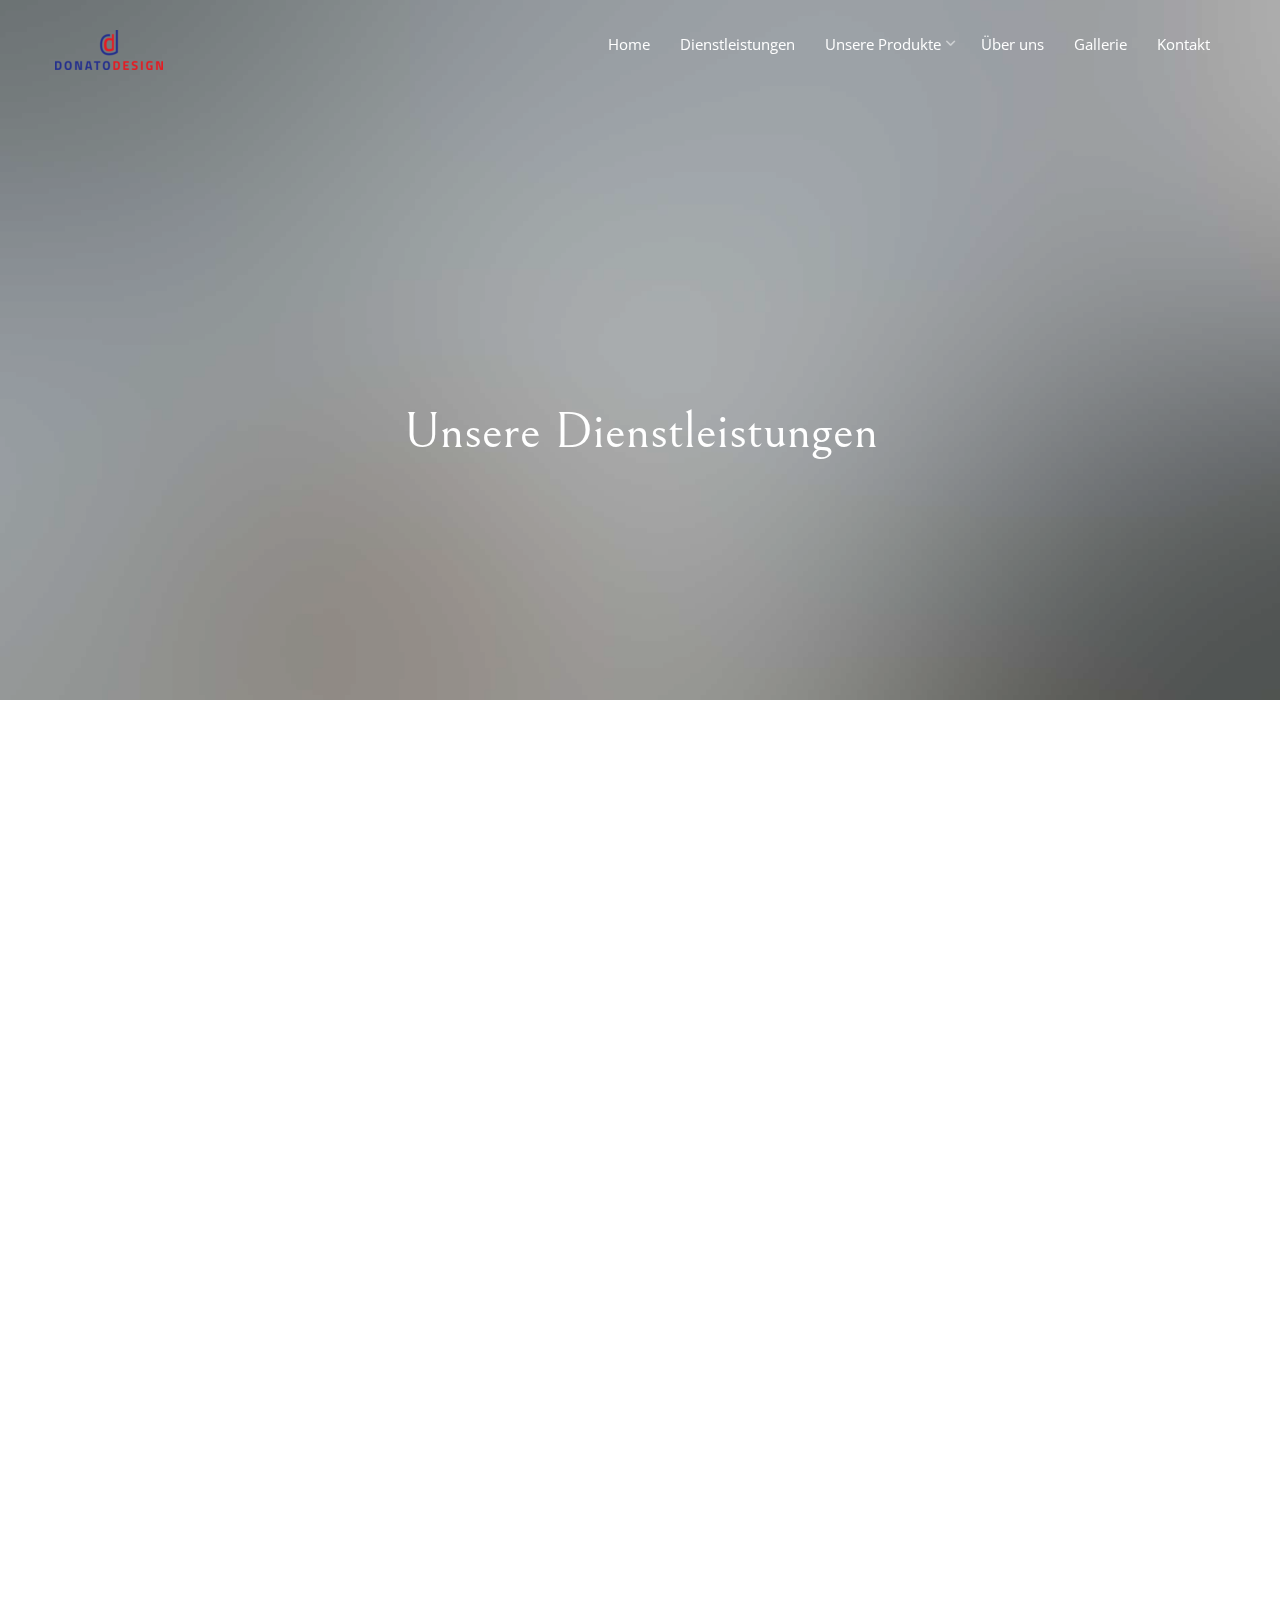
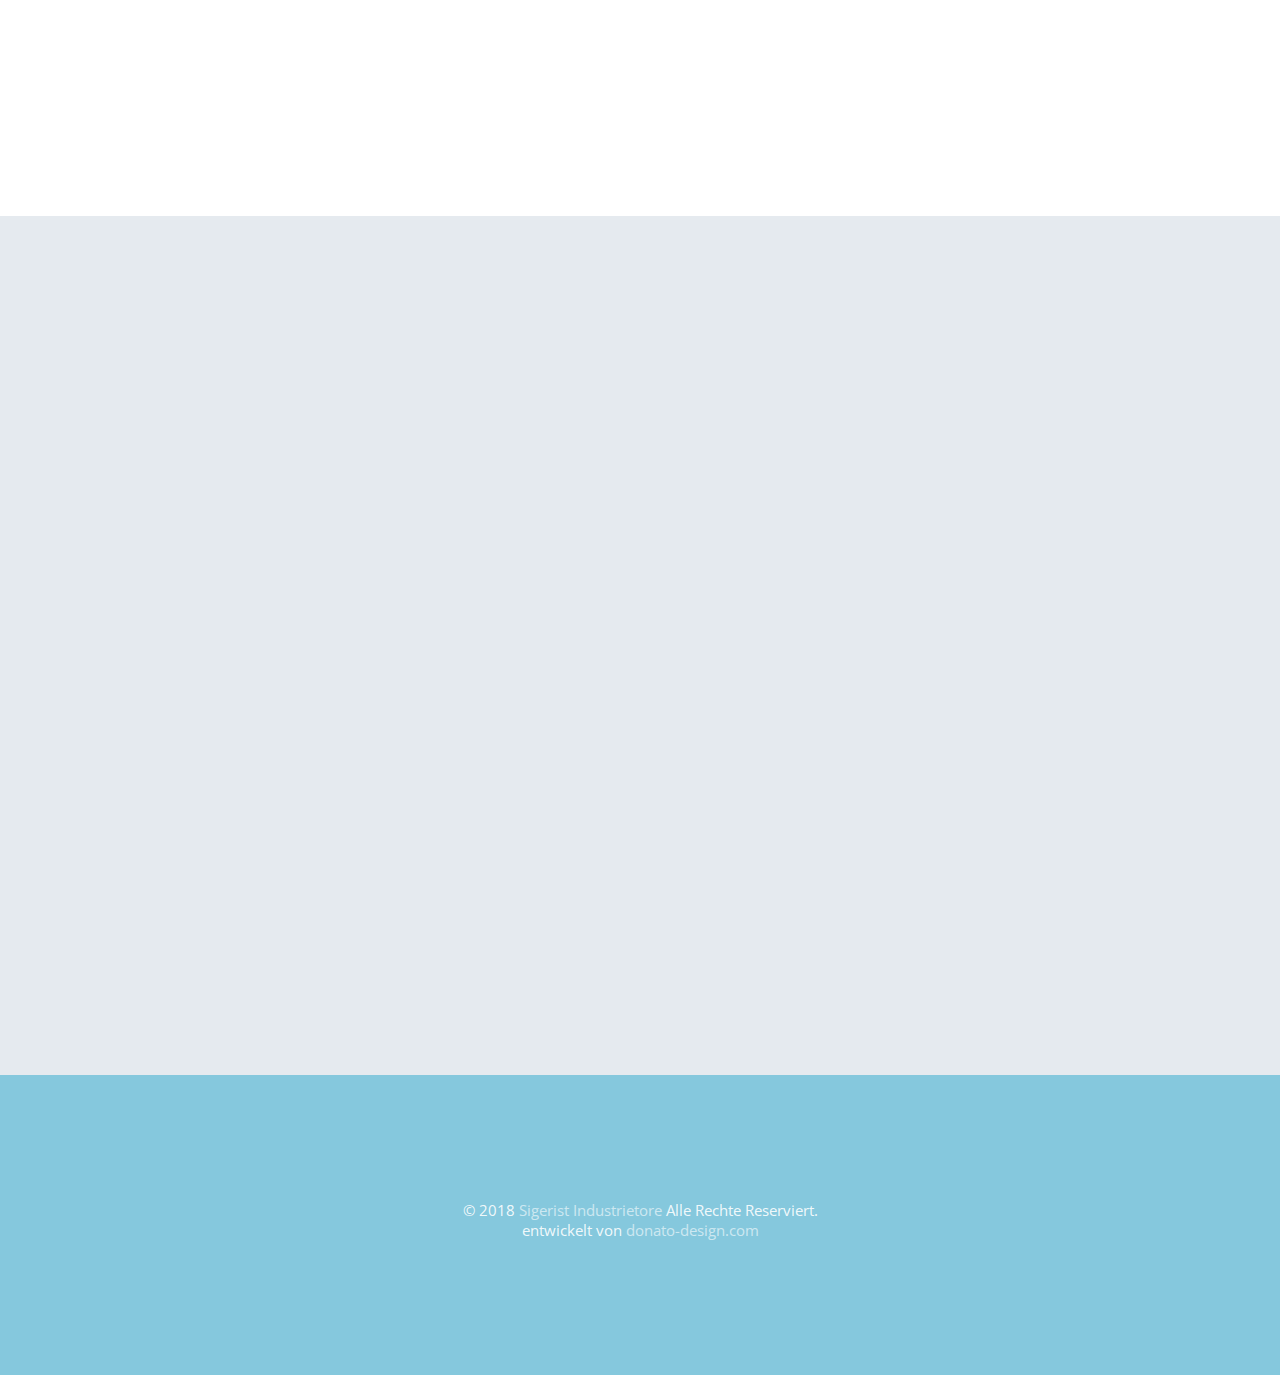
<file: services.html>
<!DOCTYPE html>
<html lang="en">
  <head>
    <meta charset="utf-8">
    <meta name="viewport" content="width=device-width, initial-scale=1">
    <title>SIGERIST &mdash; INDUSTRIETORE</title>
    <meta name="description" content="sigerist industrietore">
    <meta name="keywords" content="sigerist, industrietore">

    <link href="https://fonts.googleapis.com/css?family=Bellefair|Open+Sans" rel="stylesheet">
    <link rel="stylesheet" href="css/styles-merged.css">
    <link rel="stylesheet" href="css/style.min.css">

    <!--[if lt IE 9]>
      <script src="js/vendor/html5shiv.min.js"></script>
      <script src="js/vendor/respond.min.js"></script>
    <![endif]-->
  </head>
  <body>

    <!-- Fixed navbar -->


    <nav class="navbar navbar-default navbar-fixed-top probootstrap-navbar">
      <div class="container">
        <div class="navbar-header">
          <button type="button" class="navbar-toggle collapsed" data-toggle="collapse" data-target="#navbar-collapse" aria-expanded="false" aria-controls="navbar">
            <span class="sr-only">Toggle navigation</span>
            <span class="icon-bar"></span>
            <span class="icon-bar"></span>
            <span class="icon-bar"></span>
          </button>
          <a class="navbar-brand" href="index.html" title="Sigerist">Sigerist</a>
        </div>

        <div id="navbar-collapse" class="navbar-collapse collapse">
          <ul class="nav navbar-nav navbar-right">
            <li><a href="index.html">Home</a></li>
            <li><a href="services.html">Dienstleistungen</a></li>
            <li class="dropdown">
              <a href="#" data-toggle="dropdown" class="dropdown-toggle">Unsere Produkte</a>
              <ul class="dropdown-menu">
                <li><a href="#">Produkt1</a></li>
                <li><a href="portfolio.html">Produkt2</a></li>
                <li><a href="portfolio-single.html">Produkt3</a></li>
                <li class="dropdown-submenu dropdown">
                  <a href="#" data-toggle="dropdown" class="dropdown-toggle"><span>Weitere Produkte</span></a>
                  <ul class="dropdown-menu">
                    <li><a href="#">1</a></li>
                    <li><a href="#">2</a></li>
                    <li><a href="#">3</a></li>
                    <li><a href="#">4</a></li>
                  </ul>
                </li>
              </ul>
            </li>
            <li><a href="about.html">Über uns</a></li>
            <li><a href="gallery.html">Gallerie</a></li>
            <li><a href="contact.html">Kontakt</a></li>
          </ul>
        </div>
      </div>
    </nav>

    <section class="flexslider">
      <ul class="slides">
        <li style="background-image: url(img/slider_1.jpg)" class="overlay">
          <div class="container">
            <div class="row">
              <div class="col-md-8 col-md-offset-2">
                <div class="probootstrap-slider-text text-center">
                  <h1 class="probootstrap-heading">Unsere Dienstleistungen</h1>
                </div>
              </div>
            </div>
          </div>
        </li>

      </ul>
    </section>

    <section class="probootstrap-section probootstrap-bg-white">
      <div class="container">
        <div class="row">
          <div class="col-md-6 col-md-offset-3 text-center section-heading probootstrap-animate" data-animate-effect="fadeIn">
            <h2>Unsere Dienstleistungen</h2>
          </div>
        </div>
        <!-- END row -->
        <div class="row">
          <div class="col-md-6">

            <div class="probootstrap-service-2 probootstrap-animate">
              <div class="image">
                <div class="image-bg">
                  <img src="img/img_sm_1.jpg" alt="Free Bootstrap Template by uicookies.com">
                </div>
              </div>
              <div class="text">
                <h3>Dienstleistungen1</h3>
                <p>Lorem ipsum dolor sit amet consectetur adipisicing elit. Laboriosam pariatur modi praesentium deleniti molestiae officiis atque numquam quos quis nisi voluptatum architecto rerum error.</p>
              </div>
            </div>

            <div class="probootstrap-service-2 probootstrap-animate">
              <div class="image">
                <div class="image-bg">
                  <img src="img/img_sm_3.jpg" alt="Free Bootstrap Template by uicookies.com">
                </div>
              </div>
              <div class="text">
                <h3>Dienstleistungen2</h3>
                <p>Lorem ipsum dolor sit amet consectetur adipisicing elit. Laboriosam pariatur modi praesentium deleniti molestiae officiis atque numquam quos quis nisi voluptatum architecto rerum error.</p>
              </div>
            </div>

            <div class="probootstrap-service-2 probootstrap-animate">
              <div class="image">
                <div class="image-bg">
                  <img src="img/img_sm_1.jpg" alt="Free Bootstrap Template by uicookies.com">
                </div>
              </div>
              <div class="text">
                <h3>Dienstleistungen3</h3>
                <p>Lorem ipsum dolor sit amet consectetur adipisicing elit. Laboriosam pariatur modi praesentium deleniti molestiae officiis atque numquam quos quis nisi voluptatum architecto rerum error.</p>
              </div>
            </div>

          </div>
          <div class="col-md-6">
            <div class="probootstrap-service-2 probootstrap-animate">
              <div class="image">
                <div class="image-bg">
                  <img src="img/img_sm_2.jpg" alt="Free Bootstrap Template by uicookies.com">
                </div>
              </div>
              <div class="text">
                <h3>Dienstleistungen4</h3>
                <p>Lorem ipsum dolor sit amet consectetur adipisicing elit. Laboriosam pariatur modi praesentium deleniti molestiae officiis atque numquam quos quis nisi voluptatum architecto rerum error.</p>
              </div>
            </div>

            <div class="probootstrap-service-2 probootstrap-animate">
              <div class="image">
                <div class="image-bg">
                  <img src="img/img_sm_4.jpg" alt="Free Bootstrap Template by uicookies.com">
                </div>
              </div>
              <div class="text">
                <h3>Dienstleistungen5</h3>
                <p>Lorem ipsum dolor sit amet consectetur adipisicing elit. Laboriosam pariatur modi praesentium deleniti molestiae officiis atque numquam quos quis nisi voluptatum architecto rerum error.</p>
              </div>
            </div>

            <div class="probootstrap-service-2 probootstrap-animate">
              <div class="image">
                <div class="image-bg">
                  <img src="img/img_sm_2.jpg" alt="Free Bootstrap Template by uicookies.com">
                </div>
              </div>
              <div class="text">
                <h3>Dienstleistungen6</h3>
                <p>Lorem ipsum dolor sit amet consectetur adipisicing elit. Laboriosam pariatur modi praesentium deleniti molestiae officiis atque numquam quos quis nisi voluptatum architecto rerum error.</p>
              </div>
            </div>

          </div>
        </div>

      </div>
    </section>


    <section class="probootstrap-section">
      <div class="container">
        <div class="row">
          <div class="col-md-6 col-md-offset-3 text-center section-heading probootstrap-animate">
            <h2>Warum sich eine Zusammenarbeit mit uns lohnt</h2>
            <p class="lead">Lorem ipsum dolor sit amet consectetur adipisicing elit. Iusto provident qui tempore natus quos quibusdam soluta at.</p>
          </div>
        </div>
        <div class="row">
          <div class="col-md-6">
            <div class="service left-icon probootstrap-animate">
              <div class="icon"><i class="icon-mobile3"></i></div>
              <div class="text">
                <h3>grund1</h3>
                <p>Lorem ipsum dolor sit amet consectetur adipisicing elit. Iusto provident qui tempore natus quos quibusdam soluta at.</p>
              </div>
            </div>
            <div class="service left-icon probootstrap-animate">
              <div class="icon"><i class="icon-presentation"></i></div>
              <div class="text">
                <h3>grund2</h3>
                <p>Lorem ipsum dolor sit amet consectetur adipisicing elit. Iusto provident qui tempore natus quos quibusdam soluta at.</p>
              </div>
            </div>
            <div class="service left-icon probootstrap-animate">
              <div class="icon"><i class="icon-circle-compass"></i></div>
              <div class="text">
                <h3>grund3</h3>
                <p>Lorem ipsum dolor sit amet consectetur adipisicing elit. Iusto provident qui tempore natus quos quibusdam soluta at.</p>
              </div>
            </div>
          </div>
          <div class="col-md-6">
            <div class="service left-icon probootstrap-animate">
              <div class="icon"><i class="icon-lightbulb"></i></div>
              <div class="text">
                <h3>grund4</h3>
                <p>Lorem ipsum dolor sit amet consectetur adipisicing elit. Iusto provident qui tempore natus quos quibusdam soluta at.</p>
              </div>
            </div>

            <div class="service left-icon probootstrap-animate">
              <div class="icon"><i class="icon-magnifying-glass2"></i></div>
              <div class="text">
                <h3>grund5</h3>
                <p>Lorem ipsum dolor sit amet consectetur adipisicing elit. Iusto provident qui tempore natus quos quibusdam soluta at.</p>
              </div>
            </div>

            <div class="service left-icon probootstrap-animate">
              <div class="icon"><i class="icon-browser2"></i></div>
              <div class="text">
                <h3>grund6</h3>
                <p>Lorem ipsum dolor sit amet consectetur adipisicing elit. Iusto provident qui tempore natus quos quibusdam soluta at.</p>
              </div>
            </div>

          </div>
        </div>
        <!-- END row -->
      </div>
    </section>

    <footer class="probootstrap-footer">
      <!-- SOCIAL MEDIA ICONS
      <div class="container">
        <div class="row">
          <div class="col-md-12 text-center">
              <ul class="probootstrap-footer-social">
                <li><a href="#"><i class="icon-twitter"></i></a></li>
                <li><a href="#"><i class="icon-facebook"></i></a></li>
                <li><a href="#"><i class="icon-github"></i></a></li>
                <li><a href="#"><i class="icon-dribbble"></i></a></li>
                <li><a href="#"><i class="icon-linkedin"></i></a></li>
                <li><a href="#"><i class="icon-youtube"></i></a></li>
              </ul>
          </div>
        </div>
      SOCIAL MEDIA ICONS -->
        <!-- END row -->
        <div class="row">
          <div class="col-md-12 copyright text-center">
            <p>&copy; 2018 <a href="https://probootstrap.com/">Sigerist Industrietore</a> Alle Rechte Reserviert. <br>entwickelt von </i><a href="https://www.donato-design.com/">donato-design.com</a></p>
          </div>
        </div>
      </div>
    </footer>


    <script src="js/scripts.min.js"></script>
    <script src="js/custom.min.js"></script>

  </body>
</html>
</file>
<file: css/style.min.css>
/*!==============================
 * Theme Name: Stack
 * Theme URL: https://probootstrap.com/stack-free-responsive-bootstrap-website-template
 * Author: ProBootstrap.com
 * Author URL: https://probootstrap.com
 * License: Released for free under the Creative Commons Attribution 3.0 license (probootstrap.com/license)
 */@font-face{font-family:icomoon;src:url(../fonts/icomoon/icomoon.eot?1z9v6x);src:url(../fonts/icomoon/icomoon.eot?1z9v6x#iefix) format("embedded-opentype"),url(../fonts/icomoon/icomoon.ttf?1z9v6x) format("truetype"),url(../fonts/icomoon/icomoon.woff?1z9v6x) format("woff"),url(../fonts/icomoon/icomoon.svg?1z9v6x#icomoon) format("svg");font-weight:400;font-style:normal}html{overflow-x:hidden}body{background:#e5eaef;color:#8b8e94;line-height:28px;font-size:15px;font-family:"Open Sans",Arial,sans-serif}h1,h2,h3,h4,h5,h6{color:#181920;line-height:1.5;font-family:Bellefair,serif}h1{font-size:46px}h2,h4{font-size:36px}h3{font-size:28px}h5,h6{font-size:14px}ol,p,ul{margin-bottom:30px}a{-webkit-transition:.3s all;transition:.3s all;color:#85C8DD}a:active,a:focus,a:hover{color:#71bfd7;text-decoration:none}.flexslider .probootstrap-heading,.hero-text-heading,.probootstrap-hero h1{font-size:52px;font-weight:300;margin-bottom:10px;margin-top:0;line-height:64px;color:#fff}@media screen and (max-width:768px){.flexslider .probootstrap-heading,.hero-text-heading,.probootstrap-hero h1{font-size:40px;line-height:1.5}}.probootstrap-navbar .dropdown-submenu>a:before,.probootstrap-navbar .dropdown>a:before{font-weight:400;line-height:1;font-family:icomoon;speak:none;font-style:normal;font-variant:normal;-webkit-font-smoothing:antialiased;-moz-osx-font-smoothing:grayscale}@media screen and (max-width:480px){.flexslider .probootstrap-heading,.hero-text-heading,.probootstrap-hero h1{font-size:30px}}.flexslider .probootstrap-subheading,.hero-text-subheading,.probootstrap-hero p{font-size:16px;color:rgba(255,255,255,.9)}.flexslider .probootstrap-subheading:last-child,.hero-text-subheading:last-child,.probootstrap-hero p:last-child{margin-bottom:0}.probootstrap-navbar{border:none;-webkit-box-shadow:none;box-shadow:none;border-radius:0;margin-bottom:0;background:0 0;-webkit-transition:.3s all;transition:.3s all}@media screen and (max-width:768px){.probootstrap-navbar{background:#fff;-webkit-box-shadow:0 2px 10px 0 rgba(0,0,0,.1);box-shadow:0 2px 10px 0 rgba(0,0,0,.1)}}.probootstrap-navbar .navbar-toggle:focus,.probootstrap-navbar .navbar-toggle:hover{background-color:transparent}.probootstrap-navbar .navbar-toggle{border:none}.probootstrap-navbar .navbar-toggle span.icon-bar{-webkit-transition:all .15s;transition:all .15s}.probootstrap-navbar .navbar-toggle span:nth-child(2){-webkit-transform:rotate(45deg);transform:rotate(45deg);-webkit-transform-origin:10% 10%;transform-origin:10% 10%}.probootstrap-navbar .navbar-toggle span:nth-child(3){opacity:0}.probootstrap-navbar .navbar-toggle span:nth-child(4){-webkit-transform:rotate(-45deg);transform:rotate(-45deg);-webkit-transform-origin:10% 90%;transform-origin:10% 90%}.probootstrap-navbar .navbar-toggle.collapsed span:nth-child(2),.probootstrap-navbar .navbar-toggle.collapsed span:nth-child(4){-webkit-transform:rotate(0);transform:rotate(0)}.probootstrap-navbar .navbar-toggle.collapsed span:nth-child(3){opacity:1}.probootstrap-navbar .navbar-brand,.probootstrap-navbar .navbar-nav>li>a,.probootstrap-navbar .parent-nav-link-padding{margin-left:15px;margin-right:15px;padding:34px 0}.probootstrap-navbar .dropdown-header{color:rgba(255,255,255,.2);padding-left:10px;text-transform:uppercase}.probootstrap-navbar .dropdown>a{padding-right:10px!important;position:relative;display:block}@media screen and (max-width:480px){.probootstrap-navbar .dropdown>a{display:block;padding-right:0}}.probootstrap-navbar .dropdown>a:before{text-transform:none;position:absolute;top:50%;right:0;margin-right:-10px;margin-top:-11px;content:"\e924";font-size:20px;color:rgba(255,255,255,.5);-webkit-transition:.3s all;transition:.3s all}@media screen and (max-width:768px){.probootstrap-navbar .navbar-brand,.probootstrap-navbar .navbar-nav>li>a,.probootstrap-navbar .parent-nav-link-padding{padding-top:15px!important;padding-bottom:15px!important}.probootstrap-navbar .dropdown>a:before{color:rgba(0,0,0,.2)}}.probootstrap-navbar .dropdown>a:hover:before{-webkit-transform:rotate(180deg);transform:rotate(180deg)}.probootstrap-navbar .dropdown.open>a,.probootstrap-navbar .dropdown:active>a,.probootstrap-navbar .dropdown:focus>a,.probootstrap-navbar .dropdown:hover>a{-webkit-transition:.3s all;transition:.3s all}.probootstrap-navbar .dropdown.open>a:before,.probootstrap-navbar .dropdown:active>a:before,.probootstrap-navbar .dropdown:focus>a:before,.probootstrap-navbar .dropdown:hover>a:before{-webkit-transform:rotate(180deg);transform:rotate(180deg)}.probootstrap-navbar .dropdown>.dropdown-menu>li a{padding:10px;color:rgba(255,255,255,.8)}.probootstrap-navbar .dropdown>.dropdown-menu>li a:hover,.probootstrap-navbar .dropdown>.dropdown-menu>li.open>a,.probootstrap-navbar .dropdown>.dropdown-menu>li:active>a,.probootstrap-navbar .dropdown>.dropdown-menu>li:focus>a,.probootstrap-navbar .dropdown>.dropdown-menu>li:hover>a{color:#85C8DD;background:#fff;border-top:none}.probootstrap-navbar .dropdown>.dropdown-menu>li.dropdown-submenu.open>a,.probootstrap-navbar .dropdown>.dropdown-menu>li.dropdown-submenu:active>a,.probootstrap-navbar .dropdown>.dropdown-menu>li.dropdown-submenu:focus>a,.probootstrap-navbar .dropdown>.dropdown-menu>li.dropdown-submenu:hover>a{border-top:none}.probootstrap-navbar .dropdown>.dropdown-menu>li.dropdown-submenu.open>a:before,.probootstrap-navbar .dropdown>.dropdown-menu>li.dropdown-submenu:active>a:before,.probootstrap-navbar .dropdown>.dropdown-menu>li.dropdown-submenu:focus>a:before,.probootstrap-navbar .dropdown>.dropdown-menu>li.dropdown-submenu:hover>a:before{color:#000}.probootstrap-navbar .dropdown>.dropdown-menu>li.active>a{color:#fff}.probootstrap-navbar .navbar-right .dropdown-menu{right:auto}.probootstrap-navbar .dropdown-menu{border:none;background:#85C8DD;border-radius:0;-webkit-box-shadow:0 0 7px 0 rgba(0,0,0,.15);box-shadow:0 0 7px 0 rgba(0,0,0,.15);min-width:200px;white-space:normal;word-wrap:break-word}.probootstrap-navbar .dropdown-menu a{white-space:normal}@media screen and (max-width:768px){.probootstrap-navbar .dropdown-menu{width:100%;padding:10px 15px}.probootstrap-navbar .dropdown-menu a{color:#fff}}.probootstrap-navbar .navbar-brand{padding-top:0!important;padding-bottom:0!important;font-size:30px;text-transform:uppercase;background:url(../img/logo.png) left top no-repeat;top:30px;position:relative;width:117px;height:40px;text-indent:-999999px;-webkit-transition:.2s all;transition:.2s all}@media screen and (max-width:768px){.probootstrap-navbar .navbar-brand{top:5px!important;background-position:left 100%}}@media screen and (max-width:480px){.probootstrap-navbar .navbar-brand{top:6px!important}}@media only screen and (-webkit-min-device-pixel-ratio:2),only screen and (min--moz-device-pixel-ratio:2),only screen and (min-device-pixel-ratio:2),only screen and (min-resolution:192dpi),only screen and (min-resolution:2dppx){.probootstrap-navbar .navbar-brand{position:relative;width:117px;height:40px;background:url(../img/logo@2x.png) left 100% no-repeat;background-size:cover}}.probootstrap-navbar .navbar-nav .dropdown li.active>a,.probootstrap-navbar .navbar-nav>li.active>a:active,.probootstrap-navbar .navbar-nav>li.active>a:focus,.probootstrap-navbar .navbar-nav>li.active>a:hover,.probootstrap-navbar .navbar-nav>li.open>a,.probootstrap-navbar .navbar-nav>li.open>a:focus,.probootstrap-navbar .navbar-nav>li.open>a:hover{background:0 0}.probootstrap-navbar .navbar-nav>li>a{color:#fff;font-size:15px;position:relative}@media screen and (max-width:768px){.probootstrap-navbar .navbar-nav>li>a{padding-top:8px;padding-bottom:8px;color:rgba(0,0,0,.7)}}.probootstrap-navbar .navbar-nav>li>a:active,.probootstrap-navbar .navbar-nav>li>a:focus,.probootstrap-navbar .navbar-nav>li>a:hover{color:rgba(255,255,255,.7)}.probootstrap-navbar .navbar-nav>li.active>a{background:0 0;color:#fff!important}.probootstrap-navbar .navbar-nav>li>.dropdown-menu:before{border:1px solid #85C8DD;content:"";position:absolute;top:-20px;left:40px;border-color:rgba(133,200,221,0);border-bottom-color:#85C8DD;border-width:10px;margin-left:-10px}@media screen and (max-width:768px){.probootstrap-navbar .navbar-nav>li.active>a{color:rgba(0,0,0,.7)!important}.probootstrap-navbar .navbar-nav>li>.dropdown-menu:before{display:none}}.probootstrap-navbar .dropdown-submenu{position:relative}.probootstrap-navbar .dropdown-submenu .dropdown-menu{top:0;left:100%;margin-top:-1px}.probootstrap-navbar .dropdown-submenu>a{display:block}.probootstrap-navbar .dropdown-submenu>a:before{text-transform:none;position:absolute;top:50%;right:0;margin-right:10px;margin-top:-11px;content:"\e926";font-size:20px;color:rgba(255,255,255,.5);-webkit-transition:.3s all;transition:.3s all}@media screen and (max-width:768px){.probootstrap-navbar .dropdown-submenu>a:before{color:rgba(0,0,0,.2)}}.probootstrap-navbar .dropdown-submenu>a:hover:before{color:rgba(0,0,0,.3);-webkit-transform:rotate(180deg);transform:rotate(180deg)}.probootstrap-navbar.scrolled{background:#fff;-webkit-box-shadow:0 1px 3px 0 rgba(0,0,0,.09);box-shadow:0 1px 3px 0 rgba(0,0,0,.09)}.probootstrap-navbar.scrolled .navbar-brand,.probootstrap-navbar.scrolled .navbar-nav>li>a,.probootstrap-navbar.scrolled .parent-nav-link-padding{padding-top:20px;padding-bottom:20px}.probootstrap-navbar.scrolled .navbar-brand{top:10px;background-position:left 100%}.probootstrap-navbar.scrolled .dropdown>a:before{color:rgba(0,0,0,.4)}.probootstrap-navbar.scrolled .navbar-nav>li>a{color:rgba(0,0,0,.7)}.probootstrap-navbar.scrolled .navbar-nav>li>a:hover{color:rgba(0,0,0,.7)!important}.probootstrap-navbar.scrolled .navbar-nav>li.active>a{color:#000!important}.container-fluid .navbar-brand{margin-left:15px}.container-fluid .dropdown-submenu{position:relative}.container-fluid .dropdown-submenu .dropdown-menu{top:0;left:auto;right:100%;margin-top:-1px}.probootstrap-hero{background-size:cover;background-position:center center}.probootstrap-hero>.overlay{position:absolute;top:0;left:0;right:0;bottom:0;background:rgba(0,0,0,.3);z-index:1}.probootstrap-hero>.container{position:relative;z-index:2}.probootstrap-hero .probootstrap-hero-text{padding-top:200px;padding-bottom:200px}@media screen and (max-width:768px){.probootstrap-navbar.scrolled .navbar-nav>li.active>a{color:#000!important}.probootstrap-hero .probootstrap-hero-text{padding-top:50px;padding-bottom:50px}}.probootstrap-hero.probootstrap-sm-hero .probootstrap-hero-text{padding-top:150px;padding-bottom:150px}@media screen and (max-width:768px){.probootstrap-hero.probootstrap-sm-hero .probootstrap-hero-text{padding-top:50px;padding-bottom:50px}}.probootstrap-hero.probootstrap-xs-hero .probootstrap-hero-text{padding-top:90px;padding-bottom:90px}@media screen and (max-width:768px){.probootstrap-hero.probootstrap-xs-hero .probootstrap-hero-text{padding-top:50px;padding-bottom:50px}}.probootstrap-hero .btn{position:relative;font-size:18px;width:200px}@media screen and (max-width:480px){.container-fluid .dropdown-submenu:hover>.dropdown-menu,.probootstrap-navbar .dropdown-submenu:hover>.dropdown-menu{display:block}.probootstrap-hero .btn{width:100%;margin-bottom:10px}}.probootstrap-hero .btn.btn-primary{text-transform:uppercase;padding:15px 20px}.probootstrap-hero.probootstrap-hero-colored{background:#85C8DD}.probootstrap-hero.probootstrap-hero-colored h1{color:#fff}.probootstrap-hero.probootstrap-hero-colored p{color:rgba(255,255,255,.8)}.probootstrap-feature-showcase{margin-top:100px;position:relative}.probootstrap-home-showcase-wrap{width:100%}.probootstrap-home-showcase-wrap .probootstrap-home-showcase-inner{-webkit-box-shadow:0 0 40px 0 rgba(0,0,0,.08);box-shadow:0 0 40px 0 rgba(0,0,0,.08);z-index:1;height:500px;overflow:hidden;width:100%;position:relative}@media screen and (max-width:768px){.probootstrap-feature-showcase{margin-top:0}.probootstrap-home-showcase-wrap .probootstrap-home-showcase-inner{height:100%}}.probootstrap-home-showcase-wrap .probootstrap-home-showcase-inner .probootstrap-chrome{background:#dddde0;padding:15px;border-radius:5px 5px 0 0;position:relative}.probootstrap-home-showcase-wrap .probootstrap-home-showcase-inner .probootstrap-chrome>div{position:absolute;left:10px;top:50%;margin-top:-3px}.probootstrap-home-showcase-wrap .probootstrap-home-showcase-inner .probootstrap-chrome>div>span{width:5px;height:5px;display:block;float:left;margin-right:4px;background:#898991;border-radius:50%}@media screen and (max-width:768px){.probootstrap-home-showcase-wrap .probootstrap-image-showcase{height:400px}}@media screen and (max-width:480px){.probootstrap-home-showcase-wrap .probootstrap-image-showcase{height:200px}.probootstrap-cta h2{text-align:center}}.probootstrap-home-showcase-wrap .probootstrap-image-showcase>ul{padding:0;margin:0;position:relative}.probootstrap-home-showcase-wrap .probootstrap-image-showcase>ul>li{padding:0;margin:0;list-style:none;position:absolute;top:0;bottom:0;height:100%;width:100%;opacity:0;visibility:hidden;-webkit-transition:.3s all;transition:.3s all}.probootstrap-home-showcase-wrap .probootstrap-image-showcase>ul>li img{max-width:100%}.probootstrap-home-showcase-wrap .probootstrap-image-showcase>ul>li.active{opacity:1;visibility:visible}.probootstrap-showcase-nav{margin-top:30px}.probootstrap-showcase-nav ul{padding:0;margin:0}.probootstrap-showcase-nav ul li{margin:0 0 15px;padding:0 0 0 20px;list-style:none}.probootstrap-showcase-nav ul li>a{color:rgba(0,0,0,.5);margin-bottom:10px;font-weight:700;text-transform:uppercase}.probootstrap-showcase-nav ul li p{display:none}.probootstrap-showcase-nav ul li.active{padding:20px;background:#fff;border-radius:4px;-webkit-box-shadow:0 0 40px 0 rgba(0,0,0,.08);box-shadow:0 0 40px 0 rgba(0,0,0,.08)}.probootstrap-showcase-nav ul li.active>a{color:#85C8DD;padding-left:0;display:block}.probootstrap-showcase-nav ul li.active p{display:block;font-size:13px;line-height:20px;margin-bottom:0}.btn{border:none;border-radius:30px;text-transform:uppercase;padding-left:30px;padding-right:30px}.btn:active{-webkit-transition:.2s all;transition:.2s all;-webkit-transform:scale(.95);transform:scale(.95);-webkit-box-shadow:none;box-shadow:none}.btn.btn-lg{font-size:14px;line-height:1.5}.btn.btn-primary{border:1px solid #85C8DD;background:#85C8DD;color:#fff}.btn.btn-primary:active,.btn.btn-primary:focus,.btn.btn-primary:hover{background:#8dccdf}.btn.btn-primary:active,.btn.btn-primary:focus{outline:0;border:1px solid #85C8DD}.btn.btn-ghost{background:0 0;border:1px solid #85C8DD;color:#85C8DD}.btn.btn-ghost:hover{background:#85C8DD;color:#fff}.btn.btn-ghost:active,.btn.btn-ghost:focus{outline:0;background:0 0;color:#85C8DD;border:1px solid #85C8DD}.probootstrap-section{padding:7em 0}.probootstrap-section.probootstrap-border-top{border-top:1px solid rgba(0,0,0,.1)}.probootstrap-section.probootstrap-border-bottom{border-bottom:1px solid rgba(0,0,0,.1)}.probootstrap-section>.container.probootstrap-border-top{padding-top:50px;border-top:1px solid rgba(0,0,0,.1)}.probootstrap-section.probootstrap-bg-white{background:#fff}.probootstrap-zindex-above-showcase{position:relative;z-index:4}.section-heading{margin-bottom:50px}.section-heading h2{line-height:40px;font-size:40px;font-weight:300}@media screen and (max-width:768px){.probootstrap-section{padding:3em 0}.section-heading h2{font-size:24px;line-height:24px}.section-heading p{font-size:16px}}.lead{font-size:18px;line-height:32px}.probootstrap-cta{padding:3em 0;background:#85C8DD;color:#fff}.probootstrap-cta h2{margin:18px 0 0;padding:0;color:#fff;float:left;line-height:1.5}@media screen and (max-width:768px){.probootstrap-cta h2{float:none;width:100%;margin:0 0 30px}}.probootstrap-cta .btn{float:right;margin-top:10px}@media screen and (max-width:768px){.probootstrap-cta .btn{float:none;width:100%;margin-top:0}}.probootstrap-cta .btn.btn-ghost{width:200px;border:1px solid #fff;color:#fff}@media screen and (max-width:480px){.probootstrap-cta .btn.btn-ghost{width:100%}}.probootstrap-cta .btn.btn-ghost:hover{background:#fff;color:#85C8DD}.probootstrap-footer{padding:7em 0;background:#85C8DD;color:rgba(255,255,255,.9)}.probootstrap-footer a{color:rgba(255,255,255,.6)}.probootstrap-footer a:hover{color:#fff}.probootstrap-footer .copyright{margin-top:20px}@media screen and (max-width:768px){.probootstrap-footer{padding:3em 0}.probootstrap-footer .copyright{margin-top:0}}.probootstrap-footer .copyright p{line-height:20px}.probootstrap-footer .copyright p .icon{position:relative;top:2px}.probootstrap-footer .probootstrap-footer-widget{float:left;width:100%;margin-bottom:30px}.probootstrap-footer .probootstrap-footer-widget h3{color:#fff;font-size:24px;font-weight:300}.probootstrap-footer .probootstrap-footer-widget ul{margin:0;padding:0}.probootstrap-footer .probootstrap-footer-widget ul li{margin:0;padding:0;list-style:none}.service{margin-bottom:30px;float:left;width:100%;padding:40px;border:1px solid rgba(0,0,0,.1)}.service .icon{display:block;margin-bottom:30px}.service .icon i{font-size:40px;color:#85C8DD}.service h3{font-size:26px;margin-bottom:20px}.service p{font-size:15px}.service.left-icon{padding:0;border:none;margin-bottom:20px!important}.service.left-icon .icon,.service.left-icon .text{display:table-cell;vertical-align:top}.service.left-icon .icon{width:70px;position:relative;top:20px}.service.left-icon .icon i{font-size:40px}.service.left-icon .text{display:table-cell}.service.left-icon h3{font-size:26px;margin-bottom:0}.service.left-icon p{font-size:14px}.service.left-icon p:last-child{margin-bottom:0}.service.hover_service{-webkit-transition:.3s all;transition:.3s all}.service.hover_service:focus,.service.hover_service:hover{-webkit-box-shadow:0 2px 20px 0 rgba(0,0,0,.1);box-shadow:0 2px 20px 0 rgba(0,0,0,.1);border:1px solid transparent}.probootstrap-service-2{display:-webkit-box;display:-ms-flexbox;display:flex;-ms-flex-wrap:wrap;flex-wrap:wrap;-webkit-box-shadow:0 1px 5px 0 rgba(0,0,0,.1);box-shadow:0 1px 5px 0 rgba(0,0,0,.1);margin-bottom:40px}.probootstrap-service-2 .image{width:40%;overflow:hidden;position:relative}.probootstrap-service-2 .text{width:60%;padding:20px}@media screen and (max-width:480px){.probootstrap-service-2 .image,.probootstrap-service-2 .text{width:100%}.probootstrap-service-2 .image{width:100%;height:200px}}.probootstrap-service-2 .image .image-bg{position:absolute;left:50%;top:50%;-webkit-transform:translateY(-50%) translateX(-50%);transform:translateY(-50%) translateX(-50%)}.probootstrap-service-2 .image .image-bg img{min-width:100%;min-height:100%}.probootstrap-service-2 .text h3{margin:0}.probootstrap-service-2 .text p:last-child{margin-bottom:0}.probootstrap-gallery{width:100%;float:left}.probootstrap-gallery figure{display:block;width:32%;margin-right:2%;float:left;margin-bottom:20px}.probootstrap-gallery figure:nth-of-type(3n+3){margin-right:0}.probootstrap-gallery figure figcaption{display:none}.probootstrap-gallery img{width:100%;height:auto}.probootstrap-gallery.four-col figure{width:23.5%;margin-right:2%;float:left}.probootstrap-gallery.four-col figure:nth-of-type(4n+4){margin-right:0}.probootstrap-gallery.three-col figure{width:32%;margin-right:2%;float:left}.probootstrap-gallery.three-col figure:nth-of-type(3n+3){margin-right:0}.probootstrap-gallery.two-col figure{width:49%;margin-right:2%;float:left}.probootstrap-gallery.two-col figure:nth-of-type(2n+2){margin-right:0}.grid-item{float:left}.gutter-sizer{width:2%}.isotope .isotope-item{-webkit-transition-duration:.6s;transition-duration:.6s;-webkit-transition-property:-webkit-transform,opacity;-webkit-transition-property:opacity,-webkit-transform;transition-property:opacity,-webkit-transform;transition-property:transform,opacity;transition-property:transform,opacity,-webkit-transform}.grid-item,.grid-sizer{margin-bottom:0}.grid-item img,.grid-sizer img{max-width:100%;margin-bottom:0;transition:all .3s ease-in-out;-moz-transition:all .3s ease-in-out;-webkit-transition:all .3s ease-in-out}.two-cols .grid-item,.two-cols .grid-sizer{width:49%}@media screen and (max-width:768px){.two-cols .grid-item,.two-cols .grid-sizer{width:49%}}@media screen and (max-width:768px) and (max-width:992px){.two-cols .grid-item img,.two-cols .grid-sizer img{margin-bottom:10px}}@media screen and (max-width:768px) and (max-width:768px){.two-cols .grid-item img,.two-cols .grid-sizer img{margin-bottom:10px}}@media screen and (max-width:480px){.two-cols .grid-item,.two-cols .grid-sizer{width:100%;margin-left:0;margin-right:0}}.three-cols .grid-item,.three-cols .grid-sizer{width:32%}@media screen and (max-width:768px){.three-cols .grid-item,.three-cols .grid-sizer{width:48%;margin-bottom:10px}}@media screen and (max-width:480px){.three-cols .grid-item,.three-cols .grid-sizer{width:100%;margin-left:0;margin-right:0}}.four-cols .grid-item,.four-cols .grid-sizer{width:23.5%}@media screen and (max-width:768px){.four-cols .grid-item,.four-cols .grid-sizer{width:32%;margin-bottom:10px}}@media screen and (max-width:480px){.four-cols .grid-item,.four-cols .grid-sizer{width:100%;margin-left:0;margin-right:0}}.probootstrap-gallery-item{padding:0;margin:0 0 20px;list-style:none;float:left;cursor:pointer;position:relative}.probootstrap-gallery-item img{max-width:100%;-webkit-transition:.3s all;transition:.3s all}.probootstrap-gallery-item a{display:block;float:left;width:100%}.probootstrap-gallery-item:hover img{opacity:.7}.probootstrap-form{margin-bottom:50px}.probootstrap-form label{font-weight:400}.probootstrap-form .form-control{height:46px;-webkit-box-shadow:none;box-shadow:none;font-size:16px;-webkit-appearance:none;-moz-appearance:none;appearance:none}.probootstrap-form .form-control:active,.probootstrap-form .form-control:focus{-webkit-box-shadow:none;box-shadow:none;border-color:#85C8DD}.probootstrap-form textarea.form-control{height:inherit;resize:vertical}.probootstrap-animate{opacity:0;visibility:hidden}.modal .modal-content{border-radius:0;border:none;position:relative;-webkit-box-shadow:0 0 40px 0 rgba(0,0,0,.2);box-shadow:0 0 40px 0 rgba(0,0,0,.2)}.modal .modal-content .close{position:absolute;top:10px;right:10px;z-index:100;font-size:26px}.modal .probootstrap-modal-flex{display:-webkit-box;display:-ms-flexbox;display:flex;-ms-flex-wrap:wrap;flex-wrap:wrap}.modal .probootstrap-modal-flex .probootstrap-modal-figure{width:40%;background-size:cover;background-position:center center;background-repeat:no-repeat}.modal .probootstrap-modal-flex .probootstrap-modal-content{width:60%;padding:40px;position:relative}@media screen and (max-width:480px){.modal .modal-content .close{top:20px;right:20px}.modal .probootstrap-modal-flex .probootstrap-modal-figure{height:200px}.modal .probootstrap-modal-flex .probootstrap-modal-content{padding-left:15px;padding-right:15px}.modal .probootstrap-modal-flex .probootstrap-modal-content,.modal .probootstrap-modal-flex .probootstrap-modal-figure{width:100%}.modal .probootstrap-modal-flex .btn{margin-bottom:10px}}.modal .probootstrap-modal-flex .form-control{height:40px}.modal .probootstrap-modal-flex .probootstrap-remember{float:left}.modal .probootstrap-modal-flex .probootstrap-forgot{float:right}.modal .probootstrap-modal-flex .form-group{position:relative}.modal .probootstrap-modal-flex .probootstrap-or{padding:10px 0;text-align:center;display:block;font-size:11px;text-transform:uppercase}.modal .probootstrap-modal-flex .probootstrap-or>span{display:block}.modal .probootstrap-modal-flex .probootstrap-or>span:before{height:1px;left:0;right:0;top:50%;background:#ccc;width:100%;content:"";position:absolute}.modal .probootstrap-modal-flex .probootstrap-or em{color:#ccc;display:inline-block;background:#fff;position:relative;z-index:2;padding:0 4px;font-style:normal}.modal .probootstrap-modal-flex .btn-connect-facebook{background:#3b5998;border-color:#3b5998;color:#fff}.modal .probootstrap-modal-flex .btn-connect-twitter{background:#1da1f2;border-color:#1da1f2;color:#fff}.modal .probootstrap-modal-flex .btn-connect-google{background:#ea4335;border-color:#ea4335;color:#fff}.modal .vertical-alignment-helper{display:table;height:100%;width:100%;pointer-events:none}.modal .vertical-align-center{display:table-cell;vertical-align:middle;pointer-events:none}.modal .modal-content{width:inherit;height:inherit;margin:0 auto;pointer-events:all}.probootstrap-contact-info{padding:0;margin:0 0 30px}.probootstrap-contact-info li{padding:0;margin:20px 0 15px;list-style:none;line-height:24px}.probootstrap-contact-info li>i,.probootstrap-contact-info li>span{vertical-align:top;display:table-cell}.probootstrap-contact-info li>i{font-size:20px;position:relative;top:2px;width:30px}.probootstrap-team{margin-bottom:30px;float:left;display:block;position:relative;overflow:hidden;z-index:2;border-radius:6px}.probootstrap-team img{-webkit-transition:.3s all;transition:.3s all;-webkit-transition-timing-function:cubic-bezier(.57,.21,.69,1.25);transition-timing-function:cubic-bezier(.57,.21,.69,1.25)}.probootstrap-team .probootstrap-team-info{visibility:hidden;opacity:0;position:absolute;top:50%;width:100%;-webkit-transform:translateY(-50%);transform:translateY(-50%);-webkit-transition:.3s all;transition:.3s all;-webkit-transition-timing-function:cubic-bezier(.57,.21,.69,1.25);transition-timing-function:cubic-bezier(.57,.21,.69,1.25);text-align:center;margin-top:20px;z-index:3;display:block}@media screen and (max-width:480px){.modal .probootstrap-modal-flex .probootstrap-forgot{float:left}.probootstrap-team{overflow:visible}.probootstrap-team img{max-width:100%}.probootstrap-team .probootstrap-team-info{position:relative;top:inherit!important;margin-top:0!important;visibility:visible;opacity:1;-webkit-transform:translateY(0);transform:translateY(0)}}.flexslider .slides>li.overlay:before,.probootstrap-team:before{content:"";top:0;left:0;bottom:0;right:0}.probootstrap-team .probootstrap-team-info h3{color:#fff}.probootstrap-team .probootstrap-team-info h3 .position{display:block;font-size:14px;color:rgba(255,255,255,.4)}.probootstrap-team:before{visibility:hidden;opacity:0;position:absolute;background:rgba(0,0,0,.8);-webkit-transition:.3s all;transition:.3s all;z-index:1;border-radius:5px}.flexslider,.probootstrap-pricing,.probootstrap-pricing-wrap{position:relative}.probootstrap-team:focus img,.probootstrap-team:hover img{-webkit-transform:scale(1.1);transform:scale(1.1)}.probootstrap-team:focus:before,.probootstrap-team:hover:before{visibility:visible;opacity:1}@media screen and (max-width:480px){.probootstrap-team .probootstrap-team-info h3{color:rgba(0,0,0,.7)}.probootstrap-team .probootstrap-team-info h3 .position{display:block;font-size:14px;color:rgba(0,0,0,.4)}.probootstrap-team:focus:before,.probootstrap-team:hover:before{display:none}}.probootstrap-team:focus .probootstrap-team-info,.probootstrap-team:hover .probootstrap-team-info{opacity:1;visibility:visible;margin-top:0}.probootstrap-flex-section{padding:7em 0}.probootstrap-flex-section.probootstrap-bg-white{background:#fff}.probootstrap-flex{display:-webkit-box;display:-ms-flexbox;display:flex;-ms-flex-wrap:wrap;flex-wrap:wrap}.probootstrap-flex .probootstrap-flex-item{width:33.3333%;padding:40px;-webkit-transition:.3s all;transition:.3s all;-webkit-transition-timing-function:cubic-bezier(.57,.21,.69,1.25);transition-timing-function:cubic-bezier(.57,.21,.69,1.25);z-index:1;position:relative;border-radius:4px}@media screen and (max-width:768px){.probootstrap-flex .probootstrap-flex-item{padding:30px;width:50%}}@media screen and (max-width:480px){.probootstrap-flex .probootstrap-flex-item{padding:20px;margin-bottom:20px;width:100%}}.probootstrap-flex .probootstrap-flex-item .service,.probootstrap-flex .probootstrap-flex-item p:last-child{margin-bottom:0}.probootstrap-flex .probootstrap-flex-item.active,.probootstrap-flex .probootstrap-flex-item:focus,.probootstrap-flex .probootstrap-flex-item:hover{-webkit-box-shadow:0 0 40px 0 rgba(0,0,0,.08);box-shadow:0 0 40px 0 rgba(0,0,0,.08);z-index:2;background:#fff}.proboostrap-clients .client-logo{margin-bottom:30px}@media screen and (max-width:768px){.proboostrap-clients .client-logo{margin-bottom:30px}}.probootstrap-pricing{background:#fff;float:left;width:100%;padding:20px;text-align:center;-webkit-box-shadow:0 0 40px 0 rgba(0,0,0,.08);box-shadow:0 0 40px 0 rgba(0,0,0,.08);z-index:2;margin-top:-200px}@media screen and (max-width:992px){.probootstrap-pricing{margin-top:0!important;margin-bottom:30px}}.probootstrap-pricing.popular{z-index:10;margin-top:-215px;padding-top:40px}@media screen and (max-width:992px){.probootstrap-pricing.popular{margin-top:0!important}}.probootstrap-pricing h3{font-size:16px;text-transform:uppercase;letter-spacing:.1em;margin-bottom:50px}.probootstrap-pricing h3>span{margin-top:10px;display:block;text-transform:none;letter-spacing:normal;color:#85C8DD;font-size:14px}.probootstrap-pricing .probootstrap-price-wrap{margin-bottom:50px}.probootstrap-pricing .probootstrap-price-wrap .probootstrap-price{font-size:50px;color:#85C8DD;font-weight:100;display:block;margin-bottom:10px}.probootstrap-pricing .probootstrap-price-wrap .probootstrap-price-per-month{font-size:13px}.probootstrap-pricing ul{padding:0 30px;margin:0 0 50px}@media screen and (max-width:480px){.probootstrap-pricing ul{padding:0 10px}}.probootstrap-pricing ul li{padding:0;margin:0 0 20px;line-height:24px;list-style:none}.probootstrap-testimony-wrap{border-radius:4px;padding:20px}.probootstrap-testimony-wrap figure{margin-bottom:20px}.probootstrap-testimony-wrap figure img{height:80px;width:80px!important;margin:0 auto;border-radius:50%}.probootstrap-testimony-wrap blockquote{border-left:none;padding:0;margin-bottom:0;color:#000}.probootstrap-testimony-wrap blockquote cite{margin-top:30px;display:block;font-size:14px;color:rgba(0,0,0,.3)}.probootstrap-testimony-wrap blockquote cite span{font-style:normal;color:#000;font-weight:700}.owl-carousel-testimony .item{padding-bottom:40px;padding-top:20px}.owl-carousel-testimony .probootstrap-testimony-wrap{border:1px solid #f2f2f2;max-width:700px;margin:0 auto;-webkit-box-shadow:0 2px 17px 0 rgba(0,0,0,.09);box-shadow:0 2px 17px 0 rgba(0,0,0,.09)}.flexslider,.flexslider .slides>li,.slider-height{height:700px}.flexslider{z-index:2;background:0 0;border:none;margin:0}.flexslider .probootstrap-subheading{font-size:20px}.flexslider .probootstrap-slider-text{margin-top:400px}.flexslider .slides>li{background-size:cover;background-position:center center;background-repeat:none}.flexslider .slides>li.overlay:before{background:rgba(0,0,0,.2);position:absolute}.flexslider .flex-control-paging{position:absolute;bottom:30px;z-index:20}@media screen and (max-width:480px){.flexslider,.flexslider .slides>li,.slider-height{height:400px}.flexslider .probootstrap-slider-text{margin-top:150px}.flexslider .flex-direction-nav{display:none}}.flexslider .flex-direction-nav a{text-decoration:none;display:block;width:30px;height:30px;margin:-60px 0 0;position:absolute;top:50%;z-index:10;overflow:hidden;opacity:0;cursor:pointer;color:rgba(0,0,0,.8);text-shadow:1px 1px 0 rgba(255,255,255,.3);-webkit-transition:all .3s ease-in-out;transition:all .3s ease-in-out;background:rgba(0,0,0,.8);border-radius:0;padding:30px}.mt0,.owl-carousel .owl-controls,.owl-carousel-posts .owl-controls{margin-top:0}.flexslider .flex-direction-nav a:before{font-family:icomoon;speak:none;font-style:normal;font-weight:400;font-variant:normal;text-transform:none;line-height:1;-webkit-font-smoothing:antialiased;-moz-osx-font-smoothing:grayscale;position:absolute;content:"\e929";-webkit-transition:.3s all;transition:.3s all;font-size:30px;display:inline-block;color:rgba(255,255,255,.8);left:50%;top:50%;-webkit-transform:translate(-50%,-50%);transform:translate(-50%,-50%)}.flexslider .flex-direction-nav a.flex-next:before{content:"\e92a";left:50%;top:50%;-webkit-transform:translate(-50%,-50%);transform:translate(-50%,-50%)}.flex-direction-nav .flex-prev{left:0}.flex-direction-nav .flex-next{right:0;text-align:right}.flexslider:hover .flex-direction-nav .flex-prev{opacity:.7;left:0}.flexslider:hover .flex-direction-nav .flex-prev:hover{opacity:1}.flexslider:hover .flex-direction-nav .flex-next{opacity:.7;right:0}.flex-control-paging li a{width:10px;height:10px;display:block;background:rgba(255,255,255,.2);cursor:pointer;text-indent:-9999px;-webkit-box-shadow:none;-o-box-shadow:none;box-shadow:none;border-radius:50%;-webkit-transition:.3s all;transition:.3s all}.flex-control-paging li a:hover{background:#333;background:rgba(255,255,255,.7)}.flex-control-paging li a.flex-active{background:#fff;cursor:default}.owl-carousel{margin-bottom:100px}.owl-carousel.border-rounded .item{border:1px solid rgba(0,0,0,.1);border-radius:4px;overflow:hidden}.owl-carousel .owl-controls .owl-nav .owl-next,.owl-carousel .owl-controls .owl-nav .owl-prev,.owl-carousel-posts .owl-controls .owl-nav .owl-next,.owl-carousel-posts .owl-controls .owl-nav .owl-prev{top:50%;-webkit-transform:translateY(-50%);transform:translateY(-50%);z-index:9999;position:absolute;-webkit-transition:.2s all;transition:.2s all}.owl-carousel-posts .owl-controls .owl-nav .owl-next,.owl-carousel-posts .owl-controls .owl-nav .owl-prev{top:24%}.owl-carousel .owl-controls .owl-nav .owl-next,.owl-carousel-posts .owl-controls .owl-nav .owl-next{right:20px}.owl-carousel .owl-controls .owl-nav .owl-prev,.owl-carousel-posts .owl-controls .owl-nav .owl-prev{left:20px}.owl-carousel-fullwidth .owl-controls .owl-nav .owl-next i,.owl-carousel-fullwidth .owl-controls .owl-nav .owl-next:hover i,.owl-carousel-fullwidth .owl-controls .owl-nav .owl-prev i,.owl-carousel-fullwidth .owl-controls .owl-nav .owl-prev:hover i,.owl-carousel-posts .owl-controls .owl-nav .owl-next i,.owl-carousel-posts .owl-controls .owl-nav .owl-next:hover i,.owl-carousel-posts .owl-controls .owl-nav .owl-prev i,.owl-carousel-posts .owl-controls .owl-nav .owl-prev:hover i{color:#000}.owl-carousel-fullwidth.fh5co-light-arrow .owl-controls .owl-nav .owl-next i,.owl-carousel-fullwidth.fh5co-light-arrow .owl-controls .owl-nav .owl-next:hover i,.owl-carousel-fullwidth.fh5co-light-arrow .owl-controls .owl-nav .owl-prev i,.owl-carousel-fullwidth.fh5co-light-arrow .owl-controls .owl-nav .owl-prev:hover i{color:#fff}@media screen and (max-width:768px){.owl-theme .owl-controls .owl-nav{display:none}.img-sm-responsive{max-width:100%}}.owl-theme .owl-controls .owl-nav [class*=owl-]{background:0 0!important}.owl-theme .owl-controls .owl-nav [class*=owl-] i{font-size:24px;background:#85c8dd!important;padding:12px;-webkit-transition:.5s all;transition:.5s all}.owl-theme .owl-controls .owl-nav [class*=owl-]:focus i,.owl-theme .owl-controls .owl-nav [class*=owl-]:hover i{background:#85c8dd!important}.owl-theme .owl-dots{position:absolute;bottom:-30px;width:100%;text-align:center}.owl-carousel-fullwidth.owl-theme .owl-dots,.owl-work.owl-theme .owl-dots{bottom:-30px;margin-bottom:-2.5em}.owl-theme .owl-dots .owl-dot span{width:8px;height:8px;background:rgba(0,0,0,.2);-webkit-transition:.2s all;transition:.2s all;border:2px solid transparent}.owl-theme .owl-dots .owl-dot span:hover{background:0 0;border:2px solid rgba(0,0,0,.2)}.owl-theme .owl-dots .owl-dot.active span,.owl-theme .owl-dots .owl-dot:hover span{background:0 0;border:2px solid #000}.probootstrap-footer-social{padding:0;margin:0}.probootstrap-footer-social li{display:inline;padding:0;margin:0;list-style:none}.probootstrap-footer-social li a{padding:10px;font-size:22px}.probootstrap-footer-social li:first-child>a{padding-left:0}.probootstrap-gutter0>div[class*=col-]{padding-right:0;padding-left:0}@media screen and (max-width:480px){.probootstrap-gutter0>div[class*=col-]{padding-right:15px;padding-left:15px}}.probootstrap-gutter40>div[class*=col-]{padding-right:20px;padding-left:20px}@media screen and (max-width:480px){.probootstrap-gutter40>div[class*=col-]{padding-right:15px;padding-left:15px}}.probootstrap-gutter60>div[class*=col-]{padding-right:30px;padding-left:30px}@media screen and (max-width:480px){.probootstrap-gutter60>div[class*=col-]{padding-right:15px;padding-left:15px}}.mb0{margin-bottom:0}.mb10{margin-bottom:10px}.mb20{margin-bottom:20px}.mb30{margin-bottom:30px}.mb40{margin-bottom:40px}.mb50{margin-bottom:50px}.mb60{margin-bottom:60px}.mb70{margin-bottom:70px}.mb80{margin-bottom:80px}.mb90{margin-bottom:90px}.mb100{margin-bottom:100px}.mt10{margin-top:10px}.mt20{margin-top:20px}.mt30{margin-top:30px}.mt40{margin-top:40px}.mt50{margin-top:50px}.mt60{margin-top:60px}.mt70{margin-top:70px}.mt80{margin-top:80px}.mt90{margin-top:90px}.mt100{margin-top:100px}.pb0{padding-bottom:0!important}@media screen and (max-width:768px){.img-xs-responsive{max-width:100%}}
</file>
